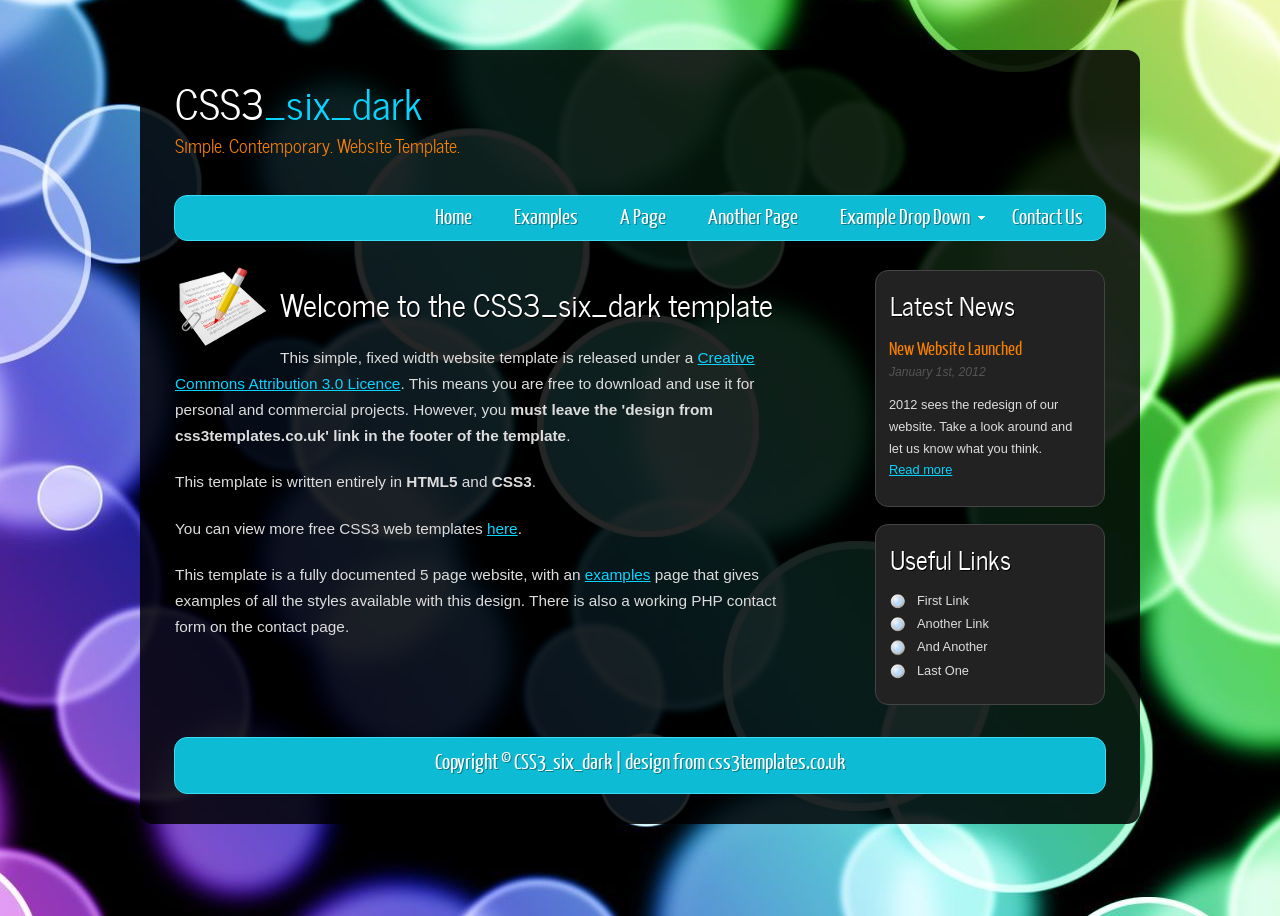
<file: website/templates/css3_six_dark/index.html>
<!DOCTYPE HTML>
<html>

<head>
  <title>CSS3_six_dark</title>
  <meta name="description" content="website description" />
  <meta name="keywords" content="website keywords, website keywords" />
  <meta http-equiv="content-type" content="text/html; charset=UTF-8" />
  <link rel="stylesheet" type="text/css" href="css/style.css" />
  <!-- modernizr enables HTML5 elements and feature detects -->
  <script type="text/javascript" src="js/modernizr-1.5.min.js"></script>
</head>

<body>
  <div id="main">
    <header>
      <div id="logo">
        <div id="logo_text">
          <!-- class="logo_colour", allows you to change the colour of the text -->
          <h1><a href="index.html">CSS3<span class="logo_colour">_six_dark</span></a></h1>
          <h2>Simple. Contemporary. Website Template.</h2>
        </div>
      </div>
      <nav>
        <div id="menu_container">
          <ul class="sf-menu" id="nav">
            <li><a href="index.html">Home</a></li>
            <li><a href="examples.html">Examples</a></li>
            <li><a href="page.html">A Page</a></li>
            <li><a href="another_page.html">Another Page</a></li>
            <li><a href="#">Example Drop Down</a>
              <ul>
                <li><a href="#">Drop Down One</a></li>
                <li><a href="#">Drop Down Two</a>
                  <ul>
                    <li><a href="#">Sub Drop Down One</a></li>
                    <li><a href="#">Sub Drop Down Two</a></li>
                    <li><a href="#">Sub Drop Down Three</a></li>
                    <li><a href="#">Sub Drop Down Four</a></li>
                    <li><a href="#">Sub Drop Down Five</a></li>
                  </ul>
                </li>
                <li><a href="#">Drop Down Three</a></li>
                <li><a href="#">Drop Down Four</a></li>
                <li><a href="#">Drop Down Five</a></li>
              </ul>
            </li>
            <li><a href="contact.php">Contact Us</a></li>
          </ul>
        </div>
      </nav>
    </header>
    <div id="site_content">
      <div id="sidebar_container">
        <div class="sidebar">
          <h3>Latest News</h3>
          <h4>New Website Launched</h4>
          <h5>January 1st, 2012</h5>
          <p>2012 sees the redesign of our website. Take a look around and let us know what you think.<br /><a href="#">Read more</a></p>
        </div>
        <div class="sidebar">
          <h3>Useful Links</h3>
          <ul>
            <li><a href="#">First Link</a></li>
            <li><a href="#">Another Link</a></li>
            <li><a href="#">And Another</a></li>
            <li><a href="#">Last One</a></li>
          </ul>
        </div>
      </div>
      <div class="content">
        <img style="float: left; vertical-align: middle; margin: 0 10px 0 0;" src="images/home.png" alt="home" /><h1 style="margin: 15px 0 0 0;">Welcome to the CSS3_six_dark template</h1>
        <p>This simple, fixed width website template is released under a <a href="http://creativecommons.org/licenses/by/3.0">Creative Commons Attribution 3.0 Licence</a>. This means you are free to download and use it for personal and commercial projects. However, you <strong>must leave the 'design from css3templates.co.uk' link in the footer of the template</strong>.</p>
        <p>This template is written entirely in <strong>HTML5</strong> and <strong>CSS3</strong>.</p>
        <p>You can view more free CSS3 web templates <a href="http://www.css3templates.co.uk">here</a>.</p>
        <p>This template is a fully documented 5 page website, with an <a href="examples.html">examples</a> page that gives examples of all the styles available with this design. There is also a working PHP contact form on the contact page.</p>
      </div>
    </div>
    <footer>
      <p>Copyright &copy; CSS3_six_dark | <a href="http://www.css3templates.co.uk">design from css3templates.co.uk</a></p>
    </footer>
  </div>
  <p>&nbsp;</p>
  <!-- javascript at the bottom for fast page loading -->
  <script type="text/javascript" src="js/jquery.js"></script>
  <script type="text/javascript" src="js/jquery.easing-sooper.js"></script>
  <script type="text/javascript" src="js/jquery.sooperfish.js"></script>
  <script type="text/javascript">
    $(document).ready(function() {
      $('ul.sf-menu').sooperfish();
    });
  </script>
</body>
</html>
</file>
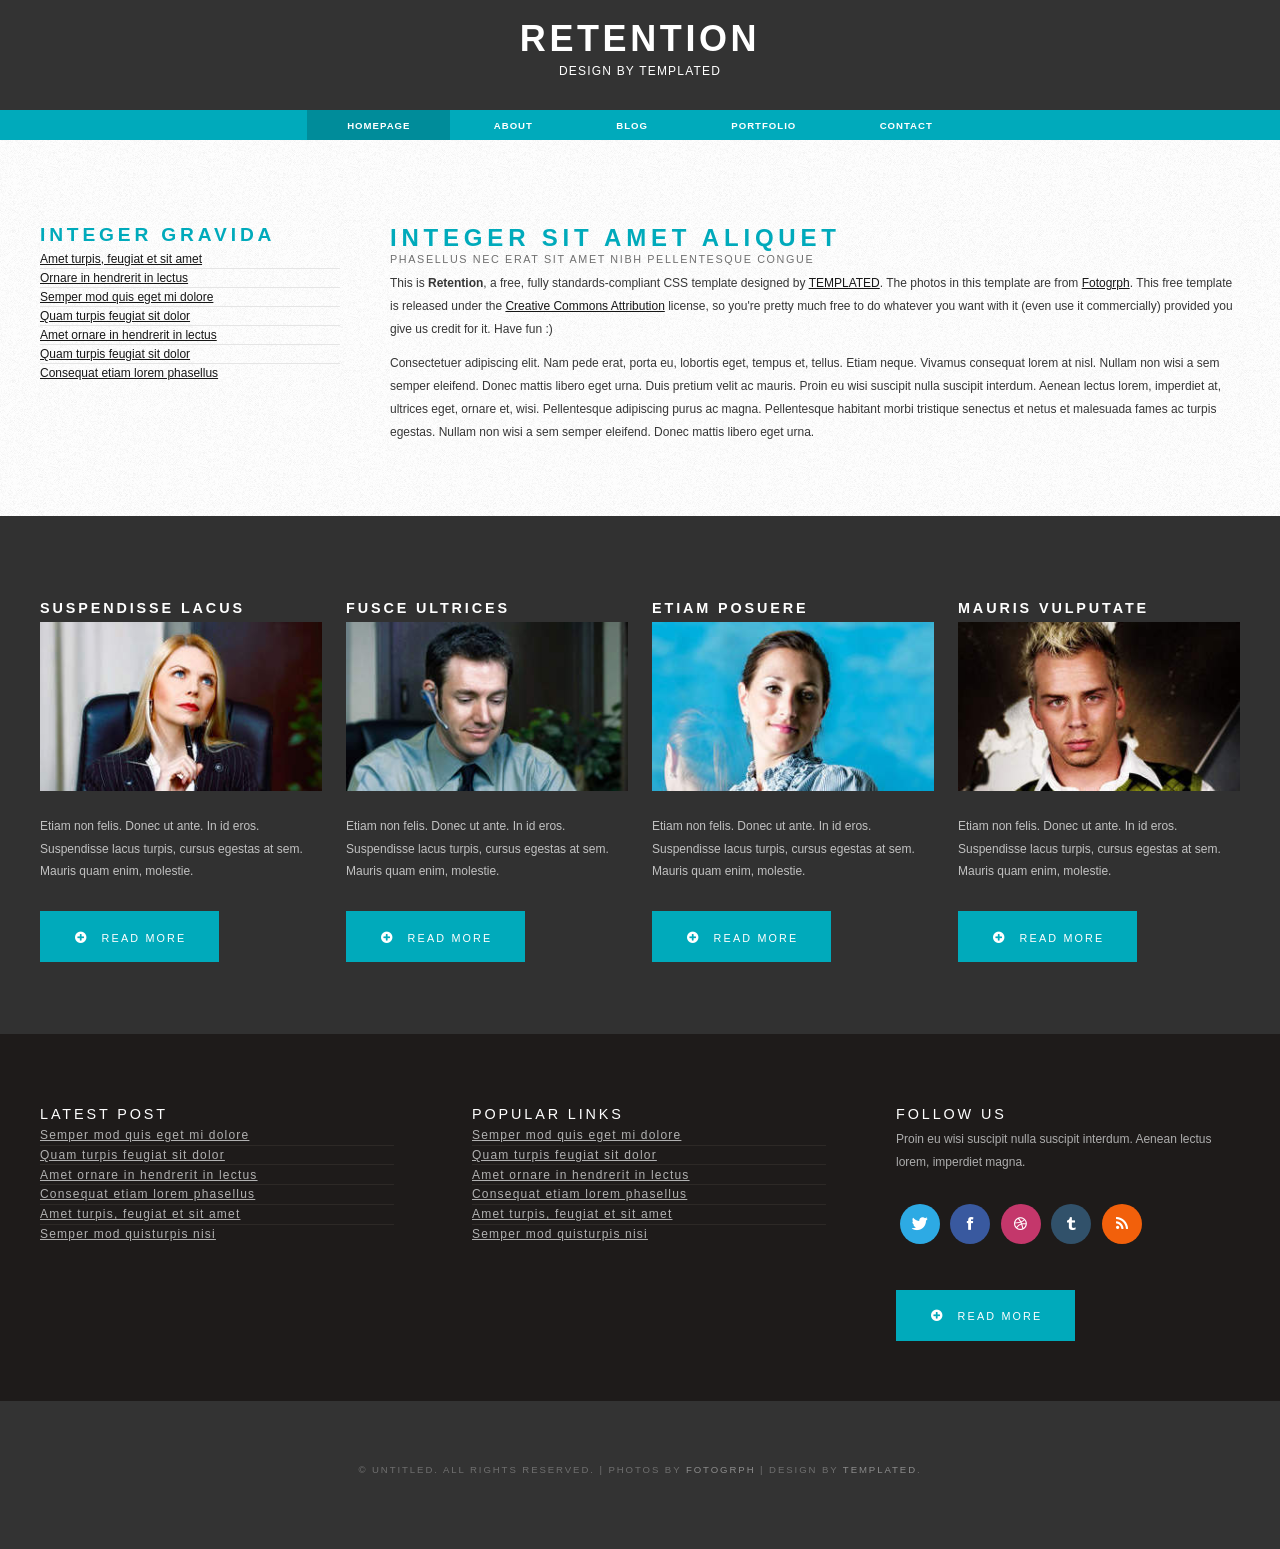
<file: website/templates/retention/index.html>
<!DOCTYPE html PUBLIC "-//W3C//DTD XHTML 1.0 Strict//EN" "http://www.w3.org/TR/xhtml1/DTD/xhtml1-strict.dtd">
<!--
Design by TEMPLATED
http://templated.co
Released for free under the Creative Commons Attribution License

Name       : Retention 
Description: A two-column, fixed-width design with dark color scheme.
Version    : 1.0
Released   : 20140221

-->
<html xmlns="http://www.w3.org/1999/xhtml">
<head>
<meta http-equiv="Content-Type" content="text/html; charset=utf-8" />
<title>Retention</title>
<meta name="keywords" content="" />
<meta name="description" content="" />
<link href="http://fonts.googleapis.com/css?family=Karla:400,700" rel="stylesheet" />
<link href="default.css" rel="stylesheet" type="text/css" media="all" />
<link href="fonts.css" rel="stylesheet" type="text/css" media="all" />
<!--[if IE 6]>
<link href="default_ie6.css" rel="stylesheet" type="text/css" />
<![endif]-->
</head>
<body>
<div id="wrapper">
	<div id="header-wrapper">
		<div id="header" class="container">
			<div id="logo">
				<h1><a href="#">Retention</a></h1>
				<p>Design by <a href="http://templated.co" rel="nofollow">TEMPLATED</a></p>
			</div>
			<div id="banner"> <a href="#" class="image"><img src="images/pic01.jpg" alt="" /></a> </div>
		</div>
	</div>
	<div id="menu-wrapper">
		<div id="menu" class="container">
			<ul>
				<li class="current_page_item"><a href="#">Homepage</a></li>
				<li><a href="#">About</a></li>
				<li><a href="#">Blog</a></li>
				<li><a href="#">Portfolio</a></li>
				<li><a href="#">Contact</a></li>
			</ul>
		</div>
		<!-- end #menu --> 
	</div>
	<div id="page" class="container">
		<div id="content">
			<div class="title">
				<h2>Integer sit amet aliquet</h2>
				<span class="byline">Phasellus nec erat sit amet nibh pellentesque congue</span> </div>
			<p>This is <strong>Retention</strong>, a free, fully standards-compliant CSS template designed by <a href="http://templated.co" rel="nofollow">TEMPLATED</a>. The photos in this template are from <a href="http://fotogrph.com/"> Fotogrph</a>. This free template is released under the <a href="http://templated.co/license">Creative Commons Attribution</a> license, so you're pretty much free to do whatever you want with it (even use it commercially) provided you give us credit for it. Have fun :) </p>
			<p>Consectetuer adipiscing elit. Nam pede erat, porta eu, lobortis eget, tempus et, tellus. Etiam neque. Vivamus consequat lorem at nisl. Nullam non wisi a sem semper eleifend. Donec mattis libero eget urna. Duis pretium velit ac mauris. Proin eu wisi suscipit nulla suscipit interdum. Aenean lectus lorem, imperdiet at, ultrices eget, ornare et, wisi. Pellentesque adipiscing purus ac magna. Pellentesque habitant morbi tristique senectus et netus et malesuada fames ac turpis egestas.  Nullam non wisi a sem semper eleifend. Donec mattis libero eget urna. </p>
		</div>
		<div id="sidebar">
			<div class="box2">
				<div class="title">
					<h2>Integer gravida</h2>
				</div>
				<ul class="style2">
					<li><a href="#">Amet turpis, feugiat et sit amet</a></li>
					<li><a href="#">Ornare in hendrerit in lectus</a></li>
					<li><a href="#">Semper mod quis eget mi dolore</a></li>
					<li><a href="#">Quam turpis feugiat sit dolor</a></li>
					<li><a href="#">Amet ornare in hendrerit in lectus</a></li>
					<li><a href="#">Quam turpis feugiat sit dolor</a></li>
					<li><a href="#">Consequat etiam lorem phasellus</a></li>
				</ul>
			</div>
		</div>
	</div>
</div>
	<div id="portfolio-wrapper">
		<div id="portfolio" class="container">
			<div id="column1">
				<div class="title">
					<h2>Suspendisse lacus</h2>
				</div>
				<a href="#" class="image image-full"><img src="images/pic02.jpg" alt="" /></a>
				<p>Etiam non felis. Donec ut ante. In id eros. Suspendisse lacus turpis, cursus egestas at sem. Mauris quam enim, molestie.</p>
				<a href="#" class="icon icon-plus-sign button">Read More</a> </div>
			<div id="column2">
				<div class="title">
					<h2>Fusce ultrices</h2>
				</div>
				<a href="#" class="image image-full"><img src="images/pic03.jpg" alt="" /></a>
				<p>Etiam non felis. Donec ut ante. In id eros. Suspendisse lacus turpis, cursus egestas at sem. Mauris quam enim, molestie.</p>
				<a href="#" class="icon icon-plus-sign button">Read More</a> </div>
			<div id="column3">
				<div class="title">
					<h2>Etiam posuere</h2>
				</div>
				<a href="#" class="image image-full"><img src="images/pic04.jpg" alt="" /></a>
				<p>Etiam non felis. Donec ut ante. In id eros. Suspendisse lacus turpis, cursus egestas at sem. Mauris quam enim, molestie.</p>
				<a href="#" class="icon icon-plus-sign button">Read More</a> </div>
			<div id="column4">
				<div class="title">
					<h2>Mauris vulputate</h2>
				</div>
				<a href="#" class="image image-full"><img src="images/pic05.jpg" alt="" /></a>
				<p>Etiam non felis. Donec ut ante. In id eros. Suspendisse lacus turpis, cursus egestas at sem. Mauris quam enim, molestie.</p>
				<a href="#" class="icon icon-plus-sign button">Read More</a> </div>
		</div>
	</div>

<div id="footer-wrapper">
	<div id="footer" class="container">
		<div id="box1">
			<div class="title">
				<h2>Latest Post</h2>
			</div>
			<ul class="style1">
				<li><a href="#">Semper mod quis eget mi dolore</a></li>
				<li><a href="#">Quam turpis feugiat sit dolor</a></li>
				<li><a href="#">Amet ornare in hendrerit in lectus</a></li>
				<li><a href="#">Consequat etiam lorem phasellus</a></li>
				<li><a href="#">Amet turpis, feugiat et sit amet</a></li>
				<li><a href="#">Semper mod quisturpis nisi</a></li>
			</ul>
		</div>
		<div id="box2">
			<div class="title">
				<h2>Popular Links</h2>
			</div>
			<ul class="style1">
				<li><a href="#">Semper mod quis eget mi dolore</a></li>
				<li><a href="#">Quam turpis feugiat sit dolor</a></li>
				<li><a href="#">Amet ornare in hendrerit in lectus</a></li>
				<li><a href="#">Consequat etiam lorem phasellus</a></li>
				<li><a href="#">Amet turpis, feugiat et sit amet</a></li>
				<li><a href="#">Semper mod quisturpis nisi</a></li>
			</ul>
		</div>
		<div id="box3">
			<div class="title">
				<h2>Follow Us</h2>
			</div>
			<p>Proin eu wisi suscipit nulla suscipit interdum. Aenean lectus lorem, imperdiet magna.</p>
			<ul class="contact">
				<li><a href="#" class="icon icon-twitter"><span>Twitter</span></a></li>
				<li><a href="#" class="icon icon-facebook"><span>Facebook</span></a></li>
				<li><a href="#" class="icon icon-dribbble"><span>Dribbble</span></a></li>
				<li><a href="#" class="icon icon-tumblr"><span>Tumblr</span></a></li>
				<li><a href="#" class="icon icon-rss"><span>Pinterest</span></a></li>
			</ul>
				<a href="#" class="icon icon-plus-sign button">Read More</a> </div>
		</div>
	</div>
</div>
<div id="copyright" class="container">
	<p>&copy; Untitled. All rights reserved. | Photos by <a href="http://fotogrph.com/">Fotogrph</a> | Design by <a href="http://templated.co" rel="nofollow">TEMPLATED</a>.</p>
</div>
</body>
</html>
</file>
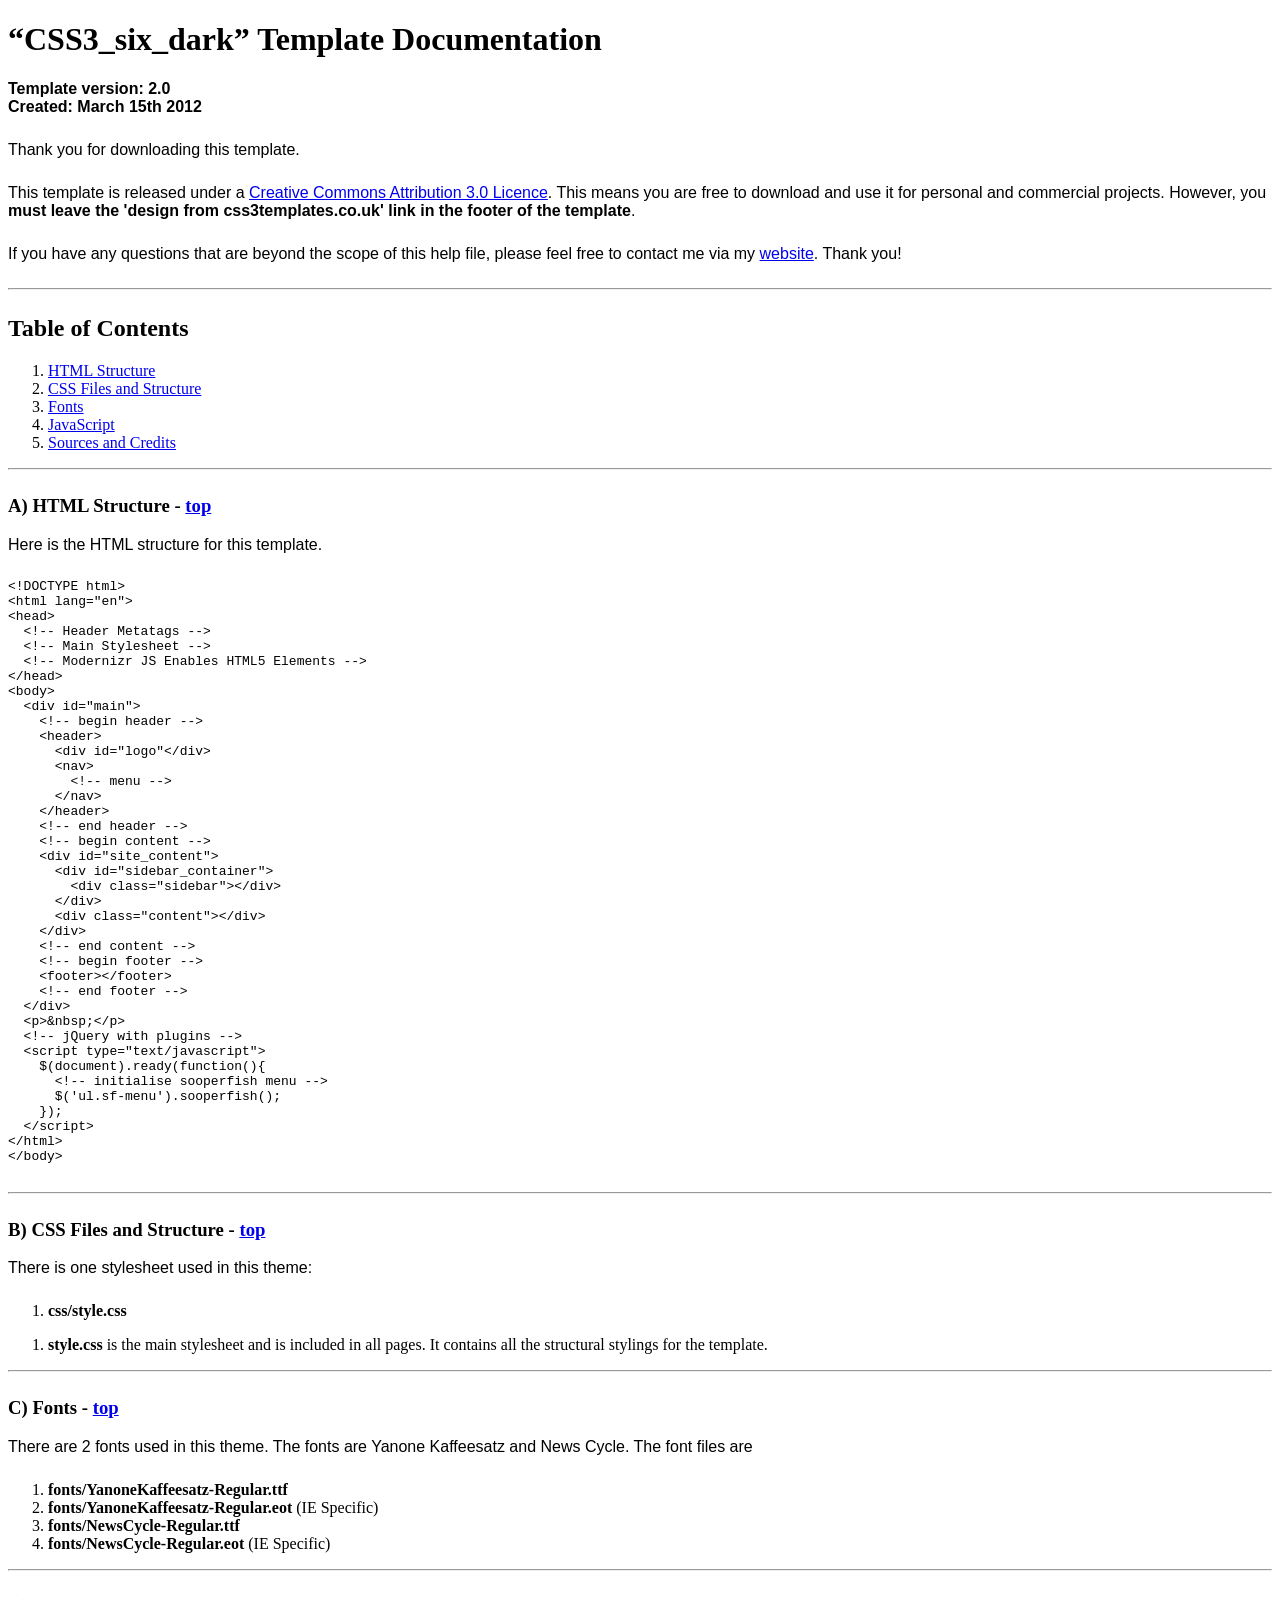
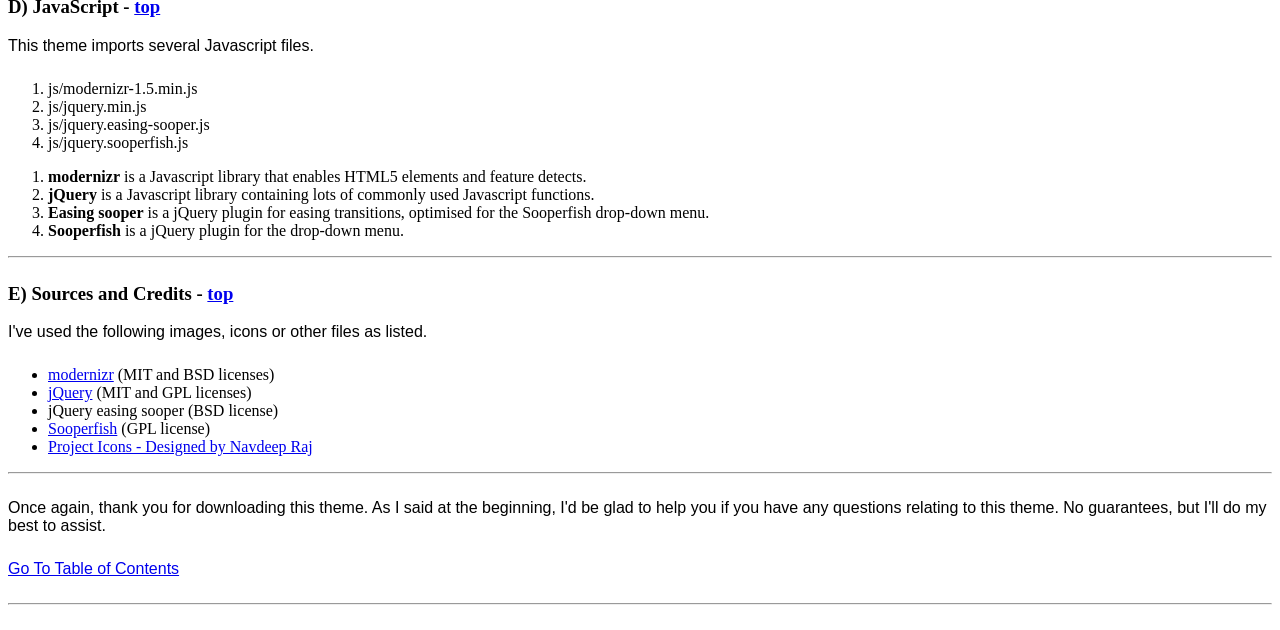
<file: website/templates/css3_six_dark/documentation/index.html>
<!DOCTYPE HTML>
<html>
  <meta http-equiv="content-type" content="text/html;charset=utf-8">
  <title>CSS3_six_dark Template</title>
  <style type="text/css" media="screen">
    p, table, hr, .box { font-family: arial; margin-bottom:25px; }
    .box p { margin-bottom:10px; }
  </style>
</head>


<body>
  <div>

    <h1>&ldquo;CSS3_six_dark&rdquo; Template Documentation</h1>

    <p><strong>Template version: 2.0<br />Created: March 15th 2012</strong></p>

    <div>
      <p>Thank you for downloading this template.</p>
      <p>This template is released under a <a href="http://creativecommons.org/licenses/by/3.0">Creative Commons Attribution 3.0 Licence</a>. This means you are free to download and use it for personal and commercial projects. However, you <strong>must leave the 'design from css3templates.co.uk' link in the footer of the template</strong>.</p>
      <p>If you have any questions that are beyond the scope of this help file, please feel free to contact me via my <a href="http://www.css3templates.co.uk">website</a>. Thank you!</p>
    </div>

    <hr>

    <h2 id="toc">Table of Contents</h2>
    <ol>
      <li><a href="#htmlStructure">HTML Structure</a></li>
      <li><a href="#cssFiles">CSS Files and Structure</a></li>
      <li><a href="#fontFiles">Fonts</a></li>
      <li><a href="#javascript">JavaScript</a></li>
      <li><a href="#credits">Sources and Credits</a></li>
    </ol>

    <hr>

    <h3 id="htmlStructure"><strong>A) HTML Structure</strong> - <a href="#toc">top</a></h3>
    <p>Here is the HTML structure for this template.</p>

    <pre>
&lt;!DOCTYPE html&gt;
&lt;html lang=&quot;en&quot;&gt;
&lt;head&gt;
  &lt;!-- Header Metatags --&gt;
  &lt;!-- Main Stylesheet --&gt;
  &lt;!-- Modernizr JS Enables HTML5 Elements --&gt;
&lt;/head&gt;
&lt;body&gt;
  &lt;div id=&quot;main&quot;&gt;
    &lt;!-- begin header --&gt;
    &lt;header&gt;
      &lt;div id=&quot;logo&quot;&lt;/div&gt;
      &lt;nav&gt;
        &lt;!-- menu --&gt;
      &lt;/nav&gt;
    &lt;/header&gt;
    &lt;!-- end header --&gt;
    &lt;!-- begin content --&gt;
    &lt;div id=&quot;site_content&quot;&gt;
      &lt;div id=&quot;sidebar_container&quot;&gt;
        &lt;div class=&quot;sidebar&quot;&gt;&lt;/div&gt;
      &lt;/div&gt;
      &lt;div class=&quot;content&quot;&gt;&lt;/div&gt;
    &lt;/div&gt;
    &lt;!-- end content --&gt;
    &lt;!-- begin footer --&gt;
    &lt;footer&gt;&lt;/footer&gt;
    &lt;!-- end footer --&gt;
  &lt;/div&gt;
  &lt;p&gt;&amp;nbsp;&lt;/p&gt;
  &lt;!-- jQuery with plugins --&gt;
  &lt;script type=&quot;text/javascript&quot;&gt;
    $(document).ready(function(){
      &lt;!-- initialise sooperfish menu --&gt;
      $('ul.sf-menu').sooperfish();
    });
  &lt;/script&gt;
&lt;/html&gt;
&lt;/body&gt;
    </pre>

    <hr>

    <h3 id="cssFiles"><strong>B) CSS Files and Structure</strong> - <a href="#toc">top</a></h3>

    <p>There is one stylesheet used in this theme:</p>
    <ol>
      <li><b>css/style.css</b></li>
    </ol>

    <ol>
      <li><b>style.css</b> is the main stylesheet and is included in all pages. It contains all the structural stylings for the template.</li>
    </ol>

    <hr>

    <h3 id="fontFiles"><strong>C) Fonts</strong> - <a href="#toc">top</a></h3>

    <p>There are 2 fonts used in this theme. The fonts are Yanone Kaffeesatz and News Cycle. The font files are</p>
    <ol>
      <li><b>fonts/YanoneKaffeesatz-Regular.ttf</b></li>
      <li><b>fonts/YanoneKaffeesatz-Regular.eot</b> (IE Specific)</li>
      <li><b>fonts/NewsCycle-Regular.ttf</b></li>
      <li><b>fonts/NewsCycle-Regular.eot</b> (IE Specific)</li>
    </ol>

    <hr>

    <h3 id="javascript"><strong>D) JavaScript</strong> - <a href="#toc">top</a></h3>

    <p>This theme imports several Javascript files.</p>

    <ol>
      <li>js/modernizr-1.5.min.js</li>
      <li>js/jquery.min.js</li>
      <li>js/jquery.easing-sooper.js</li>
      <li>js/jquery.sooperfish.js</li>
    </ol>

    <ol>
      <li><b>modernizr</b> is a Javascript library that enables HTML5 elements and feature detects.</li>
      <li><b>jQuery</b> is a Javascript library containing lots of commonly used Javascript functions.</li>
      <li><b>Easing sooper</b> is a jQuery plugin for easing transitions, optimised for the Sooperfish drop-down menu.</li>
      <li><b>Sooperfish</b> is a jQuery plugin for the drop-down menu.</li>
    </ol>

    <hr>

    <h3 id="credits"><strong>E) Sources and Credits</strong> - <a href="#toc">top</a></h3>

    <p>I've used the following images, icons or other files as listed.

    <ul>
      <li><a href="http://www.modernizr.com">modernizr</a> (MIT and BSD licenses)</li>
      <li><a href="http://www.jquery.com">jQuery</a> (MIT and GPL licenses)</li>
      <li>jQuery easing sooper (BSD license)</li>
      <li><a href="http://archive.plugins.jquery.com/project/SooperFish">Sooperfish</a> (GPL license)</li>
      <li><a href="http://www.dezinerfolio.com/freebie/project-icon-set">Project Icons - Designed by Navdeep Raj</a>
    </ul>

    <hr>

    <p>Once again, thank you for downloading this theme. As I said at the beginning, I'd be glad to help you if you have any questions relating to this theme. No guarantees, but I'll do my best to assist.</p>

    <p><a href="#toc">Go To Table of Contents</a></p>

    <hr>
  </div>
</body>
</html>
</file>
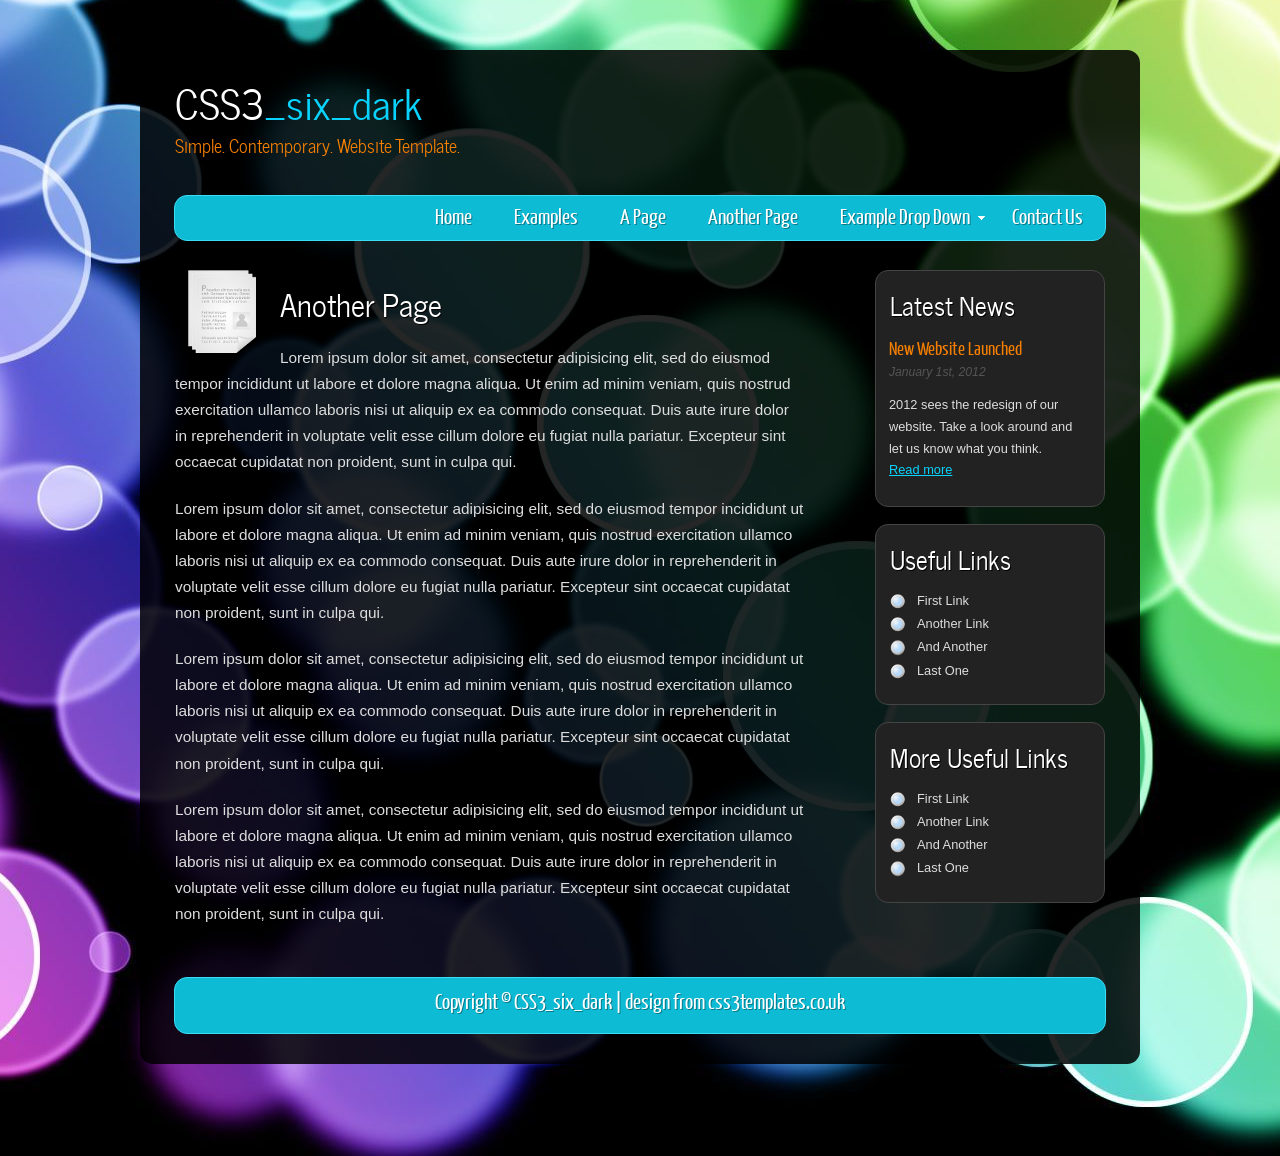
<file: website/templates/css3_six_dark/another_page.html>
<!DOCTYPE HTML>
<html>

<head>
  <title>CSS3_six_dark</title>
  <meta name="description" content="website description" />
  <meta name="keywords" content="website keywords, website keywords" />
  <meta http-equiv="content-type" content="text/html; charset=UTF-8" />
  <link rel="stylesheet" type="text/css" href="css/style.css" />
  <!-- modernizr enables HTML5 elements and feature detects -->
  <script type="text/javascript" src="js/modernizr-1.5.min.js"></script>
</head>

<body>
  <div id="main">
    <header>
      <div id="logo">
        <div id="logo_text">
          <!-- class="logo_colour", allows you to change the colour of the text -->
          <h1><a href="index.html">CSS3<span class="logo_colour">_six_dark</span></a></h1>
          <h2>Simple. Contemporary. Website Template.</h2>
        </div>
      </div>
      <nav>
        <div id="menu_container">
          <ul class="sf-menu" id="nav">
            <li><a href="index.html">Home</a></li>
            <li><a href="examples.html">Examples</a></li>
            <li><a href="page.html">A Page</a></li>
            <li><a href="another_page.html">Another Page</a></li>
            <li><a href="#">Example Drop Down</a>
              <ul>
                <li><a href="#">Drop Down One</a></li>
                <li><a href="#">Drop Down Two</a>
                  <ul>
                    <li><a href="#">Sub Drop Down One</a></li>
                    <li><a href="#">Sub Drop Down Two</a></li>
                    <li><a href="#">Sub Drop Down Three</a></li>
                    <li><a href="#">Sub Drop Down Four</a></li>
                    <li><a href="#">Sub Drop Down Five</a></li>
                  </ul>
                </li>
                <li><a href="#">Drop Down Three</a></li>
                <li><a href="#">Drop Down Four</a></li>
                <li><a href="#">Drop Down Five</a></li>
              </ul>
            </li>
            <li><a href="contact.php">Contact Us</a></li>
          </ul>
        </div>
      </nav>
    </header>
    <div id="site_content">
      <div id="sidebar_container">
        <div class="sidebar">
          <h3>Latest News</h3>
          <h4>New Website Launched</h4>
          <h5>January 1st, 2012</h5>
          <p>2012 sees the redesign of our website. Take a look around and let us know what you think.<br /><a href="#">Read more</a></p>
        </div>
        <div class="sidebar">
          <h3>Useful Links</h3>
          <ul>
            <li><a href="#">First Link</a></li>
            <li><a href="#">Another Link</a></li>
            <li><a href="#">And Another</a></li>
            <li><a href="#">Last One</a></li>
          </ul>
        </div>
        <div class="sidebar">
          <h3>More Useful Links</h3>
          <ul>
            <li><a href="#">First Link</a></li>
            <li><a href="#">Another Link</a></li>
            <li><a href="#">And Another</a></li>
            <li><a href="#">Last One</a></li>
          </ul>
        </div>
      </div>
      <div class="content">
        <img style="float: left; vertical-align: middle; margin: 0 10px 0 0;" src="images/another_page.png" alt="another page" /><h1 style="margin: 15px 0 0 0;">Another Page</h1>
        <p>Lorem ipsum dolor sit amet, consectetur adipisicing elit, sed do eiusmod tempor incididunt ut labore et dolore magna aliqua. Ut enim ad minim veniam, quis nostrud exercitation ullamco laboris nisi ut aliquip ex ea commodo consequat. Duis aute irure dolor in reprehenderit in voluptate velit esse cillum dolore eu fugiat nulla pariatur. Excepteur sint occaecat cupidatat non proident, sunt in culpa qui.</p>
        <p>Lorem ipsum dolor sit amet, consectetur adipisicing elit, sed do eiusmod tempor incididunt ut labore et dolore magna aliqua. Ut enim ad minim veniam, quis nostrud exercitation ullamco laboris nisi ut aliquip ex ea commodo consequat. Duis aute irure dolor in reprehenderit in voluptate velit esse cillum dolore eu fugiat nulla pariatur. Excepteur sint occaecat cupidatat non proident, sunt in culpa qui.</p>
        <p>Lorem ipsum dolor sit amet, consectetur adipisicing elit, sed do eiusmod tempor incididunt ut labore et dolore magna aliqua. Ut enim ad minim veniam, quis nostrud exercitation ullamco laboris nisi ut aliquip ex ea commodo consequat. Duis aute irure dolor in reprehenderit in voluptate velit esse cillum dolore eu fugiat nulla pariatur. Excepteur sint occaecat cupidatat non proident, sunt in culpa qui.</p>
        <p>Lorem ipsum dolor sit amet, consectetur adipisicing elit, sed do eiusmod tempor incididunt ut labore et dolore magna aliqua. Ut enim ad minim veniam, quis nostrud exercitation ullamco laboris nisi ut aliquip ex ea commodo consequat. Duis aute irure dolor in reprehenderit in voluptate velit esse cillum dolore eu fugiat nulla pariatur. Excepteur sint occaecat cupidatat non proident, sunt in culpa qui.</p>
      </div>
    </div>
    <footer>
      <p>Copyright &copy; CSS3_six_dark | <a href="http://www.css3templates.co.uk">design from css3templates.co.uk</a></p>
    </footer>
  </div>
  <p>&nbsp;</p>
  <!-- javascript at the bottom for fast page loading -->
  <script type="text/javascript" src="js/jquery.js"></script>
  <script type="text/javascript" src="js/jquery.easing-sooper.js"></script>
  <script type="text/javascript" src="js/jquery.sooperfish.js"></script>
  <script type="text/javascript">
    $(document).ready(function() {
      $('ul.sf-menu').sooperfish();
    });
  </script>
</body>
</html>
</file>
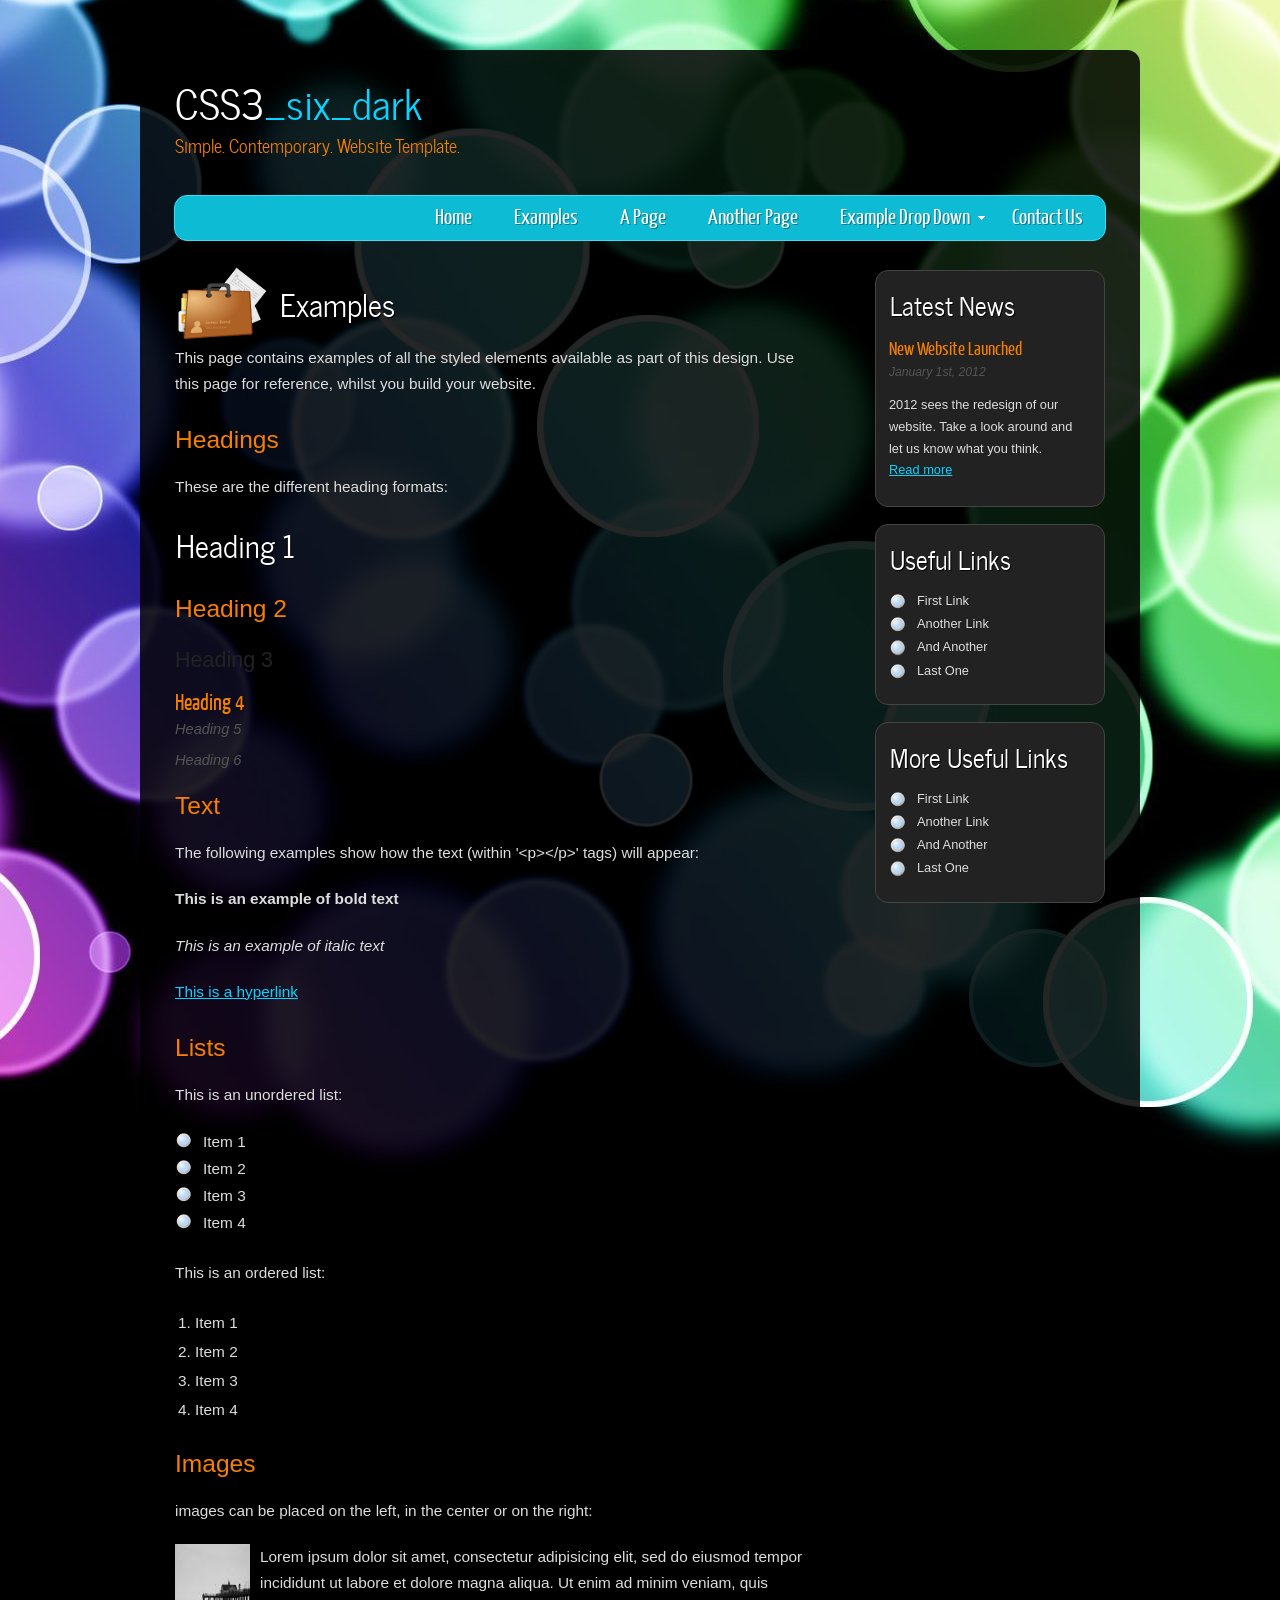
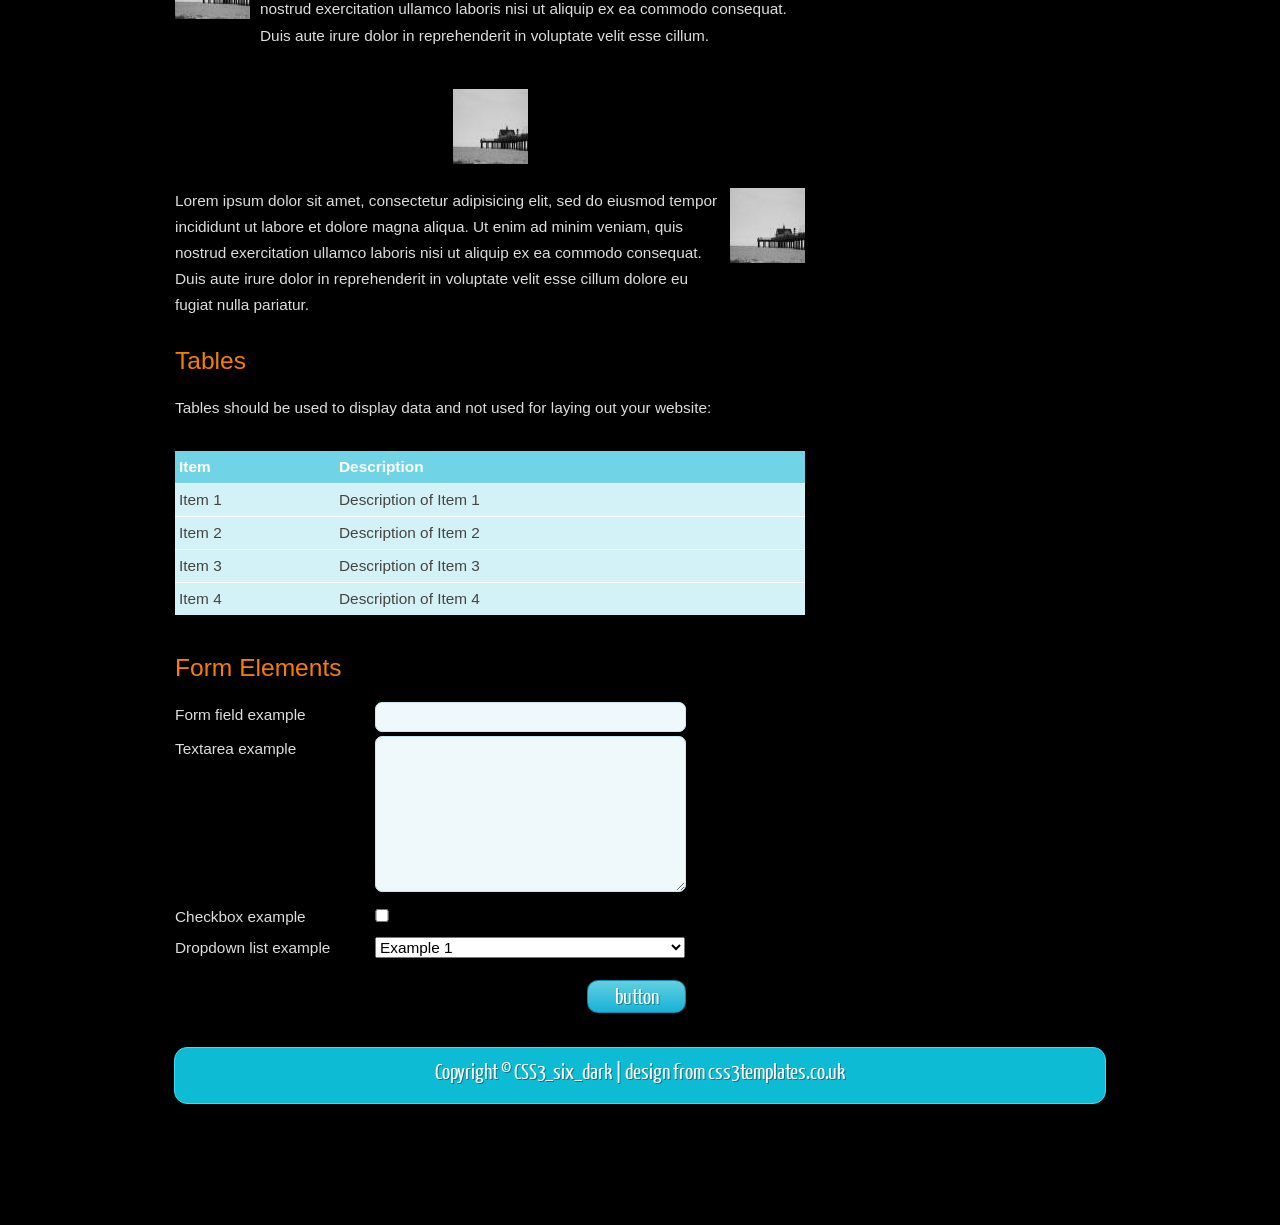
<file: website/templates/css3_six_dark/examples.html>
<!DOCTYPE HTML>
<html>

<head>
  <title>CSS3_six_dark</title>
  <meta name="description" content="website description" />
  <meta name="keywords" content="website keywords, website keywords" />
  <meta http-equiv="content-type" content="text/html; charset=UTF-8" />
  <link rel="stylesheet" type="text/css" href="css/style.css" />
  <!-- modernizr enables HTML5 elements and feature detects -->
  <script type="text/javascript" src="js/modernizr-1.5.min.js"></script>
</head>

<body>
  <div id="main">
    <header>
      <div id="logo">
        <div id="logo_text">
          <!-- class="logo_colour", allows you to change the colour of the text -->
          <h1><a href="index.html">CSS3<span class="logo_colour">_six_dark</span></a></h1>
          <h2>Simple. Contemporary. Website Template.</h2>
        </div>
      </div>
      <nav>
        <div id="menu_container">
          <ul class="sf-menu" id="nav">
            <li><a href="index.html">Home</a></li>
            <li><a href="examples.html">Examples</a></li>
            <li><a href="page.html">A Page</a></li>
            <li><a href="another_page.html">Another Page</a></li>
            <li><a href="#">Example Drop Down</a>
              <ul>
                <li><a href="#">Drop Down One</a></li>
                <li><a href="#">Drop Down Two</a>
                  <ul>
                    <li><a href="#">Sub Drop Down One</a></li>
                    <li><a href="#">Sub Drop Down Two</a></li>
                    <li><a href="#">Sub Drop Down Three</a></li>
                    <li><a href="#">Sub Drop Down Four</a></li>
                    <li><a href="#">Sub Drop Down Five</a></li>
                  </ul>
                </li>
                <li><a href="#">Drop Down Three</a></li>
                <li><a href="#">Drop Down Four</a></li>
                <li><a href="#">Drop Down Five</a></li>
              </ul>
            </li>
            <li><a href="contact.php">Contact Us</a></li>
          </ul>
        </div>
      </nav>
    </header>
    <div id="site_content">
      <div id="sidebar_container">
        <div class="sidebar">
          <h3>Latest News</h3>
          <h4>New Website Launched</h4>
          <h5>January 1st, 2012</h5>
          <p>2012 sees the redesign of our website. Take a look around and let us know what you think.<br /><a href="#">Read more</a></p>
        </div>
        <div class="sidebar">
          <h3>Useful Links</h3>
          <ul>
            <li><a href="#">First Link</a></li>
            <li><a href="#">Another Link</a></li>
            <li><a href="#">And Another</a></li>
            <li><a href="#">Last One</a></li>
          </ul>
        </div>
        <div class="sidebar">
          <h3>More Useful Links</h3>
          <ul>
            <li><a href="#">First Link</a></li>
            <li><a href="#">Another Link</a></li>
            <li><a href="#">And Another</a></li>
            <li><a href="#">Last One</a></li>
          </ul>
        </div>
      </div>
      <div class="content">
        <img style="float: left; vertical-align: middle; margin: 0 10px 0 0;" src="images/examples.png" alt="examples" /><h1 style="margin: 15px 0 0 0;">Examples</h1>
        <p>This page contains examples of all the styled elements available as part of this design. Use this page for reference, whilst you build your website.</p>
        <h2>Headings</h2>
        <p>These are the different heading formats:</p>
        <h1>Heading 1</h1>
        <h2>Heading 2</h2>
        <h3>Heading 3</h3>
        <h4>Heading 4</h4>
        <h5>Heading 5</h5>
        <h6>Heading 6</h6>
        <h2>Text</h2>
        <p>The following examples show how the text (within '&lt;p&gt;&lt;/p&gt;' tags) will appear:</p>
        <p><strong>This is an example of bold text</strong></p>
        <p><i>This is an example of italic text</i></p>
        <p><a href="#">This is a hyperlink</a></p>
        <h2>Lists</h2>
        <p>This is an unordered list:</p>
        <ul>
          <li>Item 1</li>
          <li>Item 2</li>
          <li>Item 3</li>
          <li>Item 4</li>
        </ul>
        <p>This is an ordered list:</p>
        <ol>
          <li>Item 1</li>
          <li>Item 2</li>
          <li>Item 3</li>
          <li>Item 4</li>
        </ol>
        <h2>Images</h2>
        <p>images can be placed on the left, in the center or on the right:</p>
        <span class="left"><img src="images/graphic.jpg" alt="example graphic" /></span>
        <p>
          Lorem ipsum dolor sit amet, consectetur adipisicing elit, sed do eiusmod tempor
          incididunt ut labore et dolore magna aliqua. Ut enim ad minim veniam, quis nostrud
          exercitation ullamco laboris nisi ut aliquip ex ea commodo consequat. Duis aute
          irure dolor in reprehenderit in voluptate velit esse cillum.
        </p>
        <span class="center"><img src="images/graphic.jpg" alt="example graphic" /></span>
        <span class="right"><img src="images/graphic.jpg" alt="example graphic" /></span>
        <p>
          Lorem ipsum dolor sit amet, consectetur adipisicing elit, sed do eiusmod tempor
          incididunt ut labore et dolore magna aliqua. Ut enim ad minim veniam, quis nostrud
          exercitation ullamco laboris nisi ut aliquip ex ea commodo consequat. Duis aute
          irure dolor in reprehenderit in voluptate velit esse cillum dolore eu fugiat nulla
          pariatur.
        </p>
        <h2>Tables</h2>
        <p>Tables should be used to display data and not used for laying out your website:</p>
        <table style="width:100%; border-spacing:0;">
          <tr><th>Item</th><th>Description</th></tr>
          <tr><td>Item 1</td><td>Description of Item 1</td></tr>
          <tr><td>Item 2</td><td>Description of Item 2</td></tr>
          <tr><td>Item 3</td><td>Description of Item 3</td></tr>
          <tr><td>Item 4</td><td>Description of Item 4</td></tr>
        </table>
        <h2>Form Elements</h2>
        <form action="#" method="post">
          <div class="form_settings">
            <p><span>Form field example</span><input type="text" name="name" value="" /></p>
            <p><span>Textarea example</span><textarea rows="8" cols="50" name="name"></textarea></p>
            <p><span>Checkbox example</span><input class="checkbox" type="checkbox" name="name" value="" /></p>
            <p><span>Dropdown list example</span><select id="id" name="name"><option value="1">Example 1</option><option value="2">Example 2</option></select></p>
            <p style="padding-top: 15px"><span>&nbsp;</span><input class="submit" type="submit" name="name" value="button" /></p>
          </div>
        </form>
      </div>
    </div>
    <footer>
      <p>Copyright &copy; CSS3_six_dark | <a href="http://www.css3templates.co.uk">design from css3templates.co.uk</a></p>
    </footer>
  </div>
  <p>&nbsp;</p>
  <!-- javascript at the bottom for fast page loading -->
  <script type="text/javascript" src="js/jquery.js"></script>
  <script type="text/javascript" src="js/jquery.easing-sooper.js"></script>
  <script type="text/javascript" src="js/jquery.sooperfish.js"></script>
  <script type="text/javascript">
    $(document).ready(function() {
      $('ul.sf-menu').sooperfish();
    });
  </script>
</body>
</html>
</file>
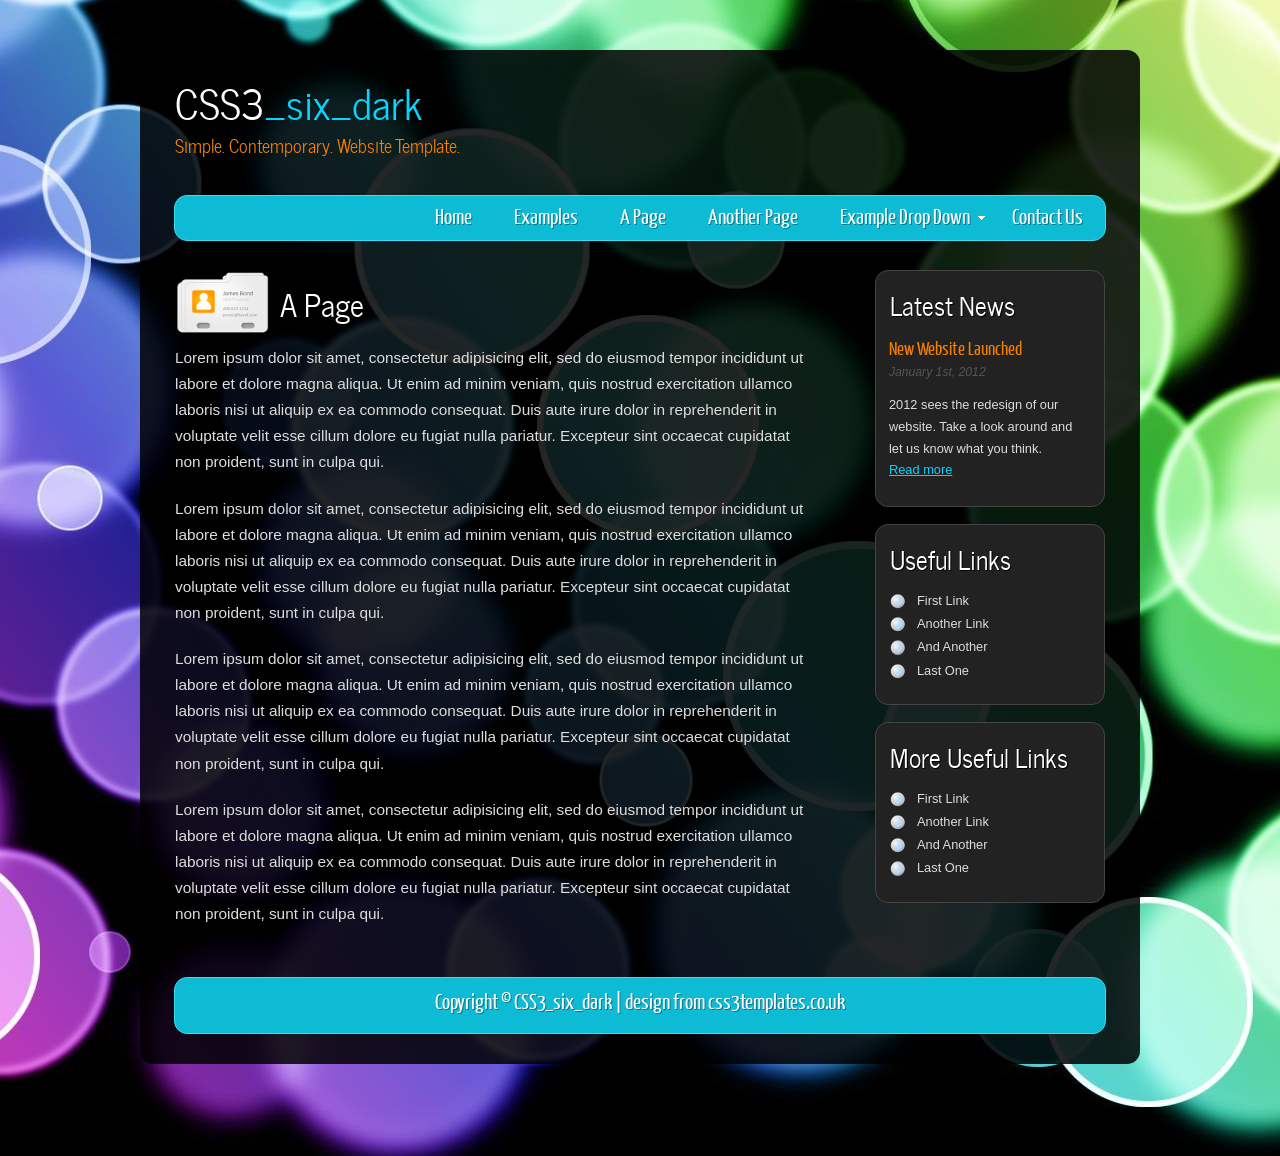
<file: website/templates/css3_six_dark/page.html>
<!DOCTYPE HTML>
<html>

<head>
  <title>CSS3_six_dark</title>
  <meta name="description" content="website description" />
  <meta name="keywords" content="website keywords, website keywords" />
  <meta http-equiv="content-type" content="text/html; charset=UTF-8" />
  <link rel="stylesheet" type="text/css" href="css/style.css" />
  <!-- modernizr enables HTML5 elements and feature detects -->
  <script type="text/javascript" src="js/modernizr-1.5.min.js"></script>
</head>

<body>
  <div id="main">
    <header>
      <div id="logo">
        <div id="logo_text">
          <!-- class="logo_colour", allows you to change the colour of the text -->
          <h1><a href="index.html">CSS3<span class="logo_colour">_six_dark</span></a></h1>
          <h2>Simple. Contemporary. Website Template.</h2>
        </div>
      </div>
      <nav>
        <div id="menu_container">
          <ul class="sf-menu" id="nav">
            <li><a href="index.html">Home</a></li>
            <li><a href="examples.html">Examples</a></li>
            <li><a href="page.html">A Page</a></li>
            <li><a href="another_page.html">Another Page</a></li>
            <li><a href="#">Example Drop Down</a>
              <ul>
                <li><a href="#">Drop Down One</a></li>
                <li><a href="#">Drop Down Two</a>
                  <ul>
                    <li><a href="#">Sub Drop Down One</a></li>
                    <li><a href="#">Sub Drop Down Two</a></li>
                    <li><a href="#">Sub Drop Down Three</a></li>
                    <li><a href="#">Sub Drop Down Four</a></li>
                    <li><a href="#">Sub Drop Down Five</a></li>
                  </ul>
                </li>
                <li><a href="#">Drop Down Three</a></li>
                <li><a href="#">Drop Down Four</a></li>
                <li><a href="#">Drop Down Five</a></li>
              </ul>
            </li>
            <li><a href="contact.php">Contact Us</a></li>
          </ul>
        </div>
      </nav>
    </header>
    <div id="site_content">
      <div id="sidebar_container">
        <div class="sidebar">
          <h3>Latest News</h3>
          <h4>New Website Launched</h4>
          <h5>January 1st, 2012</h5>
          <p>2012 sees the redesign of our website. Take a look around and let us know what you think.<br /><a href="#">Read more</a></p>
        </div>
        <div class="sidebar">
          <h3>Useful Links</h3>
          <ul>
            <li><a href="#">First Link</a></li>
            <li><a href="#">Another Link</a></li>
            <li><a href="#">And Another</a></li>
            <li><a href="#">Last One</a></li>
          </ul>
        </div>
        <div class="sidebar">
          <h3>More Useful Links</h3>
          <ul>
            <li><a href="#">First Link</a></li>
            <li><a href="#">Another Link</a></li>
            <li><a href="#">And Another</a></li>
            <li><a href="#">Last One</a></li>
          </ul>
        </div>
      </div>
      <div class="content">
        <img style="float: left; vertical-align: middle; margin: 0 10px 0 0;" src="images/page.png" alt="page" /><h1 style="margin: 15px 0 0 0;">A Page</h1>
        <p>Lorem ipsum dolor sit amet, consectetur adipisicing elit, sed do eiusmod tempor incididunt ut labore et dolore magna aliqua. Ut enim ad minim veniam, quis nostrud exercitation ullamco laboris nisi ut aliquip ex ea commodo consequat. Duis aute irure dolor in reprehenderit in voluptate velit esse cillum dolore eu fugiat nulla pariatur. Excepteur sint occaecat cupidatat non proident, sunt in culpa qui.</p>
        <p>Lorem ipsum dolor sit amet, consectetur adipisicing elit, sed do eiusmod tempor incididunt ut labore et dolore magna aliqua. Ut enim ad minim veniam, quis nostrud exercitation ullamco laboris nisi ut aliquip ex ea commodo consequat. Duis aute irure dolor in reprehenderit in voluptate velit esse cillum dolore eu fugiat nulla pariatur. Excepteur sint occaecat cupidatat non proident, sunt in culpa qui.</p>
        <p>Lorem ipsum dolor sit amet, consectetur adipisicing elit, sed do eiusmod tempor incididunt ut labore et dolore magna aliqua. Ut enim ad minim veniam, quis nostrud exercitation ullamco laboris nisi ut aliquip ex ea commodo consequat. Duis aute irure dolor in reprehenderit in voluptate velit esse cillum dolore eu fugiat nulla pariatur. Excepteur sint occaecat cupidatat non proident, sunt in culpa qui.</p>
        <p>Lorem ipsum dolor sit amet, consectetur adipisicing elit, sed do eiusmod tempor incididunt ut labore et dolore magna aliqua. Ut enim ad minim veniam, quis nostrud exercitation ullamco laboris nisi ut aliquip ex ea commodo consequat. Duis aute irure dolor in reprehenderit in voluptate velit esse cillum dolore eu fugiat nulla pariatur. Excepteur sint occaecat cupidatat non proident, sunt in culpa qui.</p>
      </div>
    </div>
    <footer>
      <p>Copyright &copy; CSS3_six_dark | <a href="http://www.css3templates.co.uk">design from css3templates.co.uk</a></p>
    </footer>
  </div>
  <p>&nbsp;</p>
  <!-- javascript at the bottom for fast page loading -->
  <script type="text/javascript" src="js/jquery.js"></script>
  <script type="text/javascript" src="js/jquery.easing-sooper.js"></script>
  <script type="text/javascript" src="js/jquery.sooperfish.js"></script>
  <script type="text/javascript">
    $(document).ready(function() {
      $('ul.sf-menu').sooperfish();
    });
  </script>
</body>
</html>
</file>
<file: website/templates/css3_six_dark/css/style.css>
@font-face { 
  font-family: Yanone Kaffeesatz; 
    src: url('../fonts/YanoneKaffeesatz-Regular.eot'); 
    src: local("Yanone Kaffeesatz"), url('../fonts/YanoneKaffeesatz-Regular.ttf'); 
} 

@font-face { 
  font-family: News Cycle; 
    src: url('../fonts/NewsCycle-Regular.eot'); 
    src: local("News Cycle"), url('../fonts/NewsCycle-Regular.ttf'); 
} 

html { 
  height: 100%;
}

* { 
  margin: 0;
  padding: 0;
}

/* tell the browser to render HTML 5 elements as block */
article, aside, figure, footer, header, hgroup, nav, section { 
  display:block;
}

body { 
  font: normal .80em arial, sans-serif;
  background: #000 url(../images/back.jpg) no-repeat center fixed;
  color: #DDD;
}

p { 
  padding: 0 0 20px 0;
  line-height: 1.7em;
}

img { 
  border: 0;
}

h1, h2, h3, h4, h5, h6 { 
  color: #362C20;
  letter-spacing: 0em;
  padding: 0 0 5px 0;
}

h1, h2, h3 { 
  font: normal 140% arial, sans-serif;
  margin: 0 0 15px 0;
  padding: 15px 0 5px 0;
  color: #222;
}

h2 { 
  font-size: 160%;
  padding: 9px 0 5px 0;
  color: #F67F00;
}

h3 { 
  font-size: 140%;
  padding: 5px 0 0 0;
}

h4, h6 { 
  color: #F67F00;
  padding: 0 0 5px 0;
  font: normal 150% 'Yanone kaffeesatz', arial, sans-serif;
}

h5, h6 { 
  color: #555;
  font: italic 95% arial, sans-serif;
  letter-spacing: normal;
  padding: 0 0 15px 0;
}

a, a:hover { 
  outline: none;
  text-decoration: underline;
  color: #09D4FF;
}

a:hover { 
  text-decoration: none;
}

blockquote { 
  margin: 20px 0; 
  padding: 10px 20px 0 20px;
  border: 1px solid #E5E5DB;
  background: #FFF;
}

ul { 
  margin: 2px 0 22px 17px;
}

ul li { 
  list-style-type: circle;
  margin: 0 0 6px 0; 
  padding: 0 0 4px 5px;
  line-height: 1.5em;
}

ol { 
  margin: 8px 0 22px 20px;
}

ol li { 
  margin: 0 0 11px 0;
}

.left { 
  float: left;
  width: auto;
  margin-right: 10px;
}

.right { 
  float: right; 
  width: auto;
  margin-left: 10px;
}

.center { 
  display: block;
  text-align: center;
  margin: 20px auto;
}

#main, nav, #container, #logo, #site_content, footer { 
  margin-left: auto; 
  margin-right: auto;
}

#main {
  margin: 50px auto;
  width: 1000px;
  border-radius: 13px 13px 13px 13px;
  -moz-border-radius: 13px 13px 13px 13px;
  -webkit-border: 13px 13px 13px 13px;
  background: transparent url(../images/main.png);
  padding-bottom: 30px;
}

header { 
  background: transparent;
  height: 179px;
}

#logo { 
  width: 930px;
  height: 179px;
  background: transparent;
  color: #888;
  padding: 0;
}

#logo h1, #logo h2 { 
  font: normal 320% 'News Cycle', arial, sans-serif;
  border-bottom: 0;
  text-transform: none;
  margin: 0;
}

#logo_text h1, #logo_text h1 a, #logo_text h1 a:hover { 
  padding: 20px 0 0 0;
  color: #FFF;
  text-decoration: none;
}

#logo_text h1 a .logo_colour { 
  color: #09D4FF;
}

#logo_text a:hover .logo_colour { 
  color: #FFF;
}

#logo_text h2 { 
  font-size: 140%;
  padding: 0 0 0 0;
}

nav { 
  height: 44px;
  width: 930px;
  margin: -34px auto 0 auto;
  -webkit-border-radius: 13px 13px 13px 13px; 
  -moz-border-radius: 13px 13px 13px 13px;
  border-radius: 13px 13px 13px 13px;
  color: #FFF;
  border: solid 1px #3BDDF5;
  background: #0DBBD5;
} 

#menu_container { 
  width: 930px;
  margin: 0 auto 0 auto;
}

#site_content { 
  width: 930px;
  overflow: hidden;
  margin: 0px auto 0 auto;
  padding: 15px 0 15px 0;
} 

#sidebar_container { 
  float: right;
  width: 224px;
  padding: 20px 0 0 0;
}

.sidebar { 
  float: right;
  width: 200px;
  margin: 0 0 17px 0;
  background: #222;
  border: 1px solid #444;
  -webkit-border-radius: 13px 13px 13px 13px; 
  -moz-border-radius: 13px 13px 13px 13px;
  border-radius: 13px 13px 13px 13px;
  padding: 0 15px 5px 13px;
}
  
.sidebar h3, .content h1 { 
  padding: 0 15px 20px 0;
  font: 200% 'News Cycle', arial, sans-serif;
  text-shadow:  #000 1px 1px;
  margin: 0 1px;
  color: #FFF;
}

.sidebar h3 { 
  padding: 14px 15px 14px 0;
  color: #FFF;
  font: 200% 'News Cycle', arial, sans-serif;
}

.sidebar ul { 
  margin: 0 0 15px 0;
} 

.sidebar li a, .sidebar li a:hover { 
  color: #DDD;
  text-decoration: none;
} 

.sidebar li a:hover { 
  text-decoration: underline;
} 

.sidebar_item, .content_item { 
  padding: 15px 0;
}

.paperclip { 
  float: left;
  position: relative; 
  z-index: 0;
  vertical-align: middle; 
  margin: -15px 0 -60px -40px;
}

.content { 
  text-align: left;
  width: 630px;
  margin: 0 0 15px 0;
  float: left;
  font-size: 120%;
  padding: 14px 0 0 0;
}
  
.content ul { 
  margin: 2px 0 22px 0px;
}

.content ul li, .sidebar ul li { 
  list-style-type: none;
  background: url(../images/bullet.png) no-repeat;
  margin: 0 0 0 0; 
  padding: 0 0 4px 28px;
  line-height: 1.5em;
}

footer { 
  width: 930px;
  font: 170% 'Yanone Kaffeesatz', arial, sans-serif;
  text-shadow: 1px 1px #0D7989;
  height: 30px;
  padding: 5px 0 20px 0;
  text-align: center; 
  -webkit-border-radius: 13px 13px 13px 13px; 
  -moz-border-radius: 13px 13px 13px 13px;
  border-radius: 13px 13px 13px 13px;
  color: #FFF;
  border: solid 1px #3BDDF5;
  background: #0DBBD5;
}

footer p { 
  line-height: 1.7em;
  padding: 0 0 10px 0;
}

footer a { 
  color: #FFF;
  text-decoration: none;
}

footer a:hover { 
  color: #444;
  text-shadow: none;
  text-decoration: none;
}

.form_settings { 
  margin: 15px 0 0 0;
}

.form_settings p { 
  padding: 0 0 4px 0;
}

.form_settings span { 
  float: left; 
  width: 200px; 
  text-align: left;
}
  
.form_settings input, .form_settings textarea { 
  padding: 5px; 
  width: 299px; 
  font: 100% arial; 
  border: 1px solid #C6E7F0; 
  background: #EFF8FB; 
  color: #47433F;
  border-radius: 7px 7px 7px 7px;
  -moz-border-radius: 7px 7px 7px 7px;
  -webkit-border: 7px 7px 7px 7px;  
}
  
.form_settings .submit { 
  font: 140% 'Yanone Kaffeesatz', arial, sans-serif; 
  border: 0; 
  width: 99px; 
  margin: 0 0 0 212px; 
  height: 33px;
  padding: 2px 0 3px 0;
  cursor: pointer; 
  background: #1EC9F4; 
  -webkit-border-radius: .5em .5em .5em .5em ; 
  -moz-border-radius: .5em .5em .5em .5em ;
  border-radius: .5em .5em .5em .5em ;
  -webkit-box-shadow: 0 1px 2px rgba(0,0,0,.2);
  -moz-box-shadow: 0 1px 2px rgba(0,0,0,.2);
  box-shadow: 0 1px 2px rgba(0,0,0,.2);  
  color: #FFF;
  border: solid 1px #0D8AA9;
  background: #46C4DD;
  background: -webkit-gradient(linear, left top, left bottom, from(#63CFDF), to(#17B2D9));
  background: -moz-linear-gradient(top,  #63CFDF,  #17B2D9);
  text-shadow: 1px 1px #178497;
}

.form_settings textarea, .form_settings select { 
  font: 100% arial; 
  width: 299px;
}

.form_settings select { 
  width: 310px;
}

.form_settings .checkbox { 
  margin: 4px 0; 
  padding: 0; 
  width: 14px;
  border: 0;
  background: none;
}

.separator { 
  width: 100%;
  height: 0;
  border-top: 1px solid #D9D5CF;
  border-bottom: 1px solid #FFF;
  margin: 0 0 20px 0;
}
  
table { 
  margin: 10px 0 30px 0;
}

table tr th, table tr td { 
  background: #70D4E6;
  color: #FFF;
  padding: 7px 4px;
  text-align: left;
}
  
table tr td { 
  background: #D3F2F7;
  color: #47433F;
  border-top: 1px solid #FFF;
}





/**
Stylesheet for SooperFish by www.SooperThemes.com
Author: Jurriaan Roelofs
**/

/* Configuration of menu width */
html body ul.sf-menu ul,html body ul.sf-menu ul li { 
  width: 200px;
}

html body ul.sf-menu ul ul { 
  margin: 0 0 0 200px;
}

/* Framework for proper showing/hiding/positioning */
ul.sf-menu,ul.sf-menu * { 
  margin: 0;
  padding: 0;
}

ul.sf-menu { 
  display: block;
  position: relative;
}
  
ul.sf-menu li { 
  display: block;
  list-style: none;
  float: left;
  position: relative;
}
  
ul.sf-menu li:hover { 
  visibility: inherit; /* fixes IE7 'sticky bug' */ 
}

ul.sf-menu a { 
  display: block;
  position: relative;
}
  
ul.sf-menu ul { 
  position: absolute;
  left: 0;
  width: 150px; 
  top: auto;
  left: -999999px;
}
  
ul.sf-menu ul a { 
  zoom: 1; /* IE6/7 fix */ 
}

ul.sf-menu ul li { 
  float: left; /* Must always be floated otherwise there will be a rogue 1px margin-bottom in IE6/7 */
  width: 150px;
}
  
ul.sf-menu ul ul { 
  top: 0;
  margin: 0 0 0 150px;
}

ul.sf-menu li:hover ul,ul.sf-menu li:focus ul,ul.sf-menu li.sf-hover ul, 
ul.sf-menu ul li:hover ul,ul.sf-menu ul li:focus ul,ul.sf-menu ul li.sf-hover ul,
ul.sf-menu ul ul li:hover ul,ul.sf-menu ul ul li:focus ul,ul.sf-menu ul ul li.sf-hover ul,
ul.sf-menu ul ul ul li:hover ul,ul.sf-menu ul ul ul li:focus ul,ul.sf-menu ul ul ul li.sf-hover ul { 
  left: auto;
}
  
ul.sf-menu li:hover ul ul,ul.sf-menu li:focus ul ul,ul.sf-menu li.sf-hover ul ul,
ul.sf-menu ul li:hover ul ul,ul.sf-menu ul li:focus ul ul,ul.sf-menu ul li.sf-hover ul ul,
ul.sf-menu ul ul li:hover ul ul,ul.sf-menu ul ul li:focus ul ul,ul.sf-menu ul ul li.sf-hover ul ul,
ul.sf-menu ul ul ul li:hover ul ul,ul.sf-menu ul ul ul li:focus ul ul,ul.sf-menu ul ul ul li.sf-hover ul ul { 
  left: -999999px;
}

/* autoArrows CSS */
span.sf-arrow { 
  width: 7px;
  height: 7px;
  position: absolute;
  top: 20px;
  right: 5px;
  display: block;
  background: url(../images/arrows-white.png) no-repeat 0 0;
  overflow: hidden; /* making sure IE6 doesn't overflow and expand the box */
  font-size: 1px;
}

ul ul span.sf-arrow { 
  right: 10;
  top: 20px;
  background-position: 0 100%;
}

/* Theming the menu */
ul#nav { 
  float: right;
}

ul#nav ul { 
  background: #0DBBD5;
  margin-top: 5px;
  padding-bottom: 15px;
}

ul#nav li a { 
  padding:7px 20px 6px 20px;
  font: 170% 'Yanone Kaffeesatz', arial, sans-serif;
  text-shadow: 1px 1px #0D7989;
  text-decoration: none;
  color: #FFF;
  margin-right: 2px;
}

ul#nav li a:hover,ul#nav li a:focus { 
  color: #222;
  text-shadow: none;
}
</file>
<file: website/templates/retention/default.css>
html, body {
	height: 100%;
}

body {
	margin: 0px;
	padding: 0px;
	background: #333333;
	font-family: 'Muli', sans-serif;
	font-size: 9pt;
	font-weight: 300;
	color: #363636;
}


h1, h2, h3 {
	margin: 0;
	padding: 0;
}

p, ol, ul {
	margin-top: 0px;
}

p {
	line-height: 190%;
}

strong {
}

a {
	color: #171717;
}

a:hover {
	text-decoration: none;
}

a img {
	border: none;
}

	.image
	{
		display: inline-block;
	}
	
		.image img
		{
			display: block;
			width: 100%;
		}

	.image-full
	{
		display: block;
		width: 100%;
		margin: 0 0 2em 0;
	}
	
	.image-left
	{
		float: left;
		margin: 0 2em 2em 0;
	}
	
	.image-centered
	{
		display: block;
		margin: 0 0 2em 0;
	}

		.image-centered img
		{
			margin: 0 auto;
			width: auto;
		}

hr {
	display: none;
}


/*********************************************************************************/
/* List Styles                                                                   */
/*********************************************************************************/

	ul.style1
	{
		margin: 0;
		padding: 0;
		list-style: none;
	}
	
	ul.style1 li
	{
		border-top: solid 1px #E5E5E5;
		padding: 0.20em 0;
	}
	
	ul.style1 li:first-child
	{
		border-top: 0;
		padding-top: 0;
	}

	ul.style2
	{
		margin: 0;
		padding: 0;
		list-style: none;
	}
	
	ul.style2 li
	{
		border-top: solid 1px #E5E5E5;
		padding: 2px 0;
	}
	
	ul.style2 li:first-child
	{
		border-top: 0;
		padding-top: 0;
	}

/*********************************************************************************/
/* Social Icon Styles                                                            */
/*********************************************************************************/

	ul.contact
	{
		margin: 0;
		padding: 1.5em 0em 2.5em 0em;
		list-style: none;
	}
	
	ul.contact li
	{
		display: inline-block;
		padding: 0em 0.30em;
		font-size: 1em;
	}
	
	ul.contact li span
	{
		display: none;
		margin: 0;
		padding: 0;
	}
	
	ul.contact li a
	{
		color: #FFF;
	}
	
	ul.contact li a:before
	{
		display: inline-block;
		background: #3f3f3f;
		width: 40px;
		height: 40px;
		line-height: 40px;
		border-radius: 20px;
		text-align: center;
		color: #FFFFFF;
	}
	
	ul.contact li a.icon-twitter:before { background: #2DAAE4; }
	ul.contact li a.icon-facebook:before { background: #39599F; }
	ul.contact li a.icon-dribbble:before { background: #C4376B;	}
	ul.contact li a.icon-tumblr:before { background: #31516A; }
	ul.contact li a.icon-rss:before { background: #F2600B; }


/*********************************************************************************/
/* Heading Titles                                                                */
/*********************************************************************************/

	.title
	{
		margin-top: 1em;
		margin-bottom: 0.5em;
		text-transform: uppercase;
	}

	.title h2
	{
		letter-spacing: 0.20em;
		font-weight: 700;
		font-size: 2em;
		color: #00AABB;
	}
	
	.title .byline
	{
		letter-spacing: 0.15em;
		text-transform: uppercase;
		font-weight: 400;
		font-size: 0.90em;
		color: #6F6F6F;
	}

/** WRAPPER */

#wrapper {
	background: #FFFFFF url(images/bg01.png) repeat;
}

#footer-wrapper
{
	background: #0F0F0F;
}

.container {
	width: 1200px;
	margin: 0px auto;
}

.clearfix {
	clear: both;
}


/*********************************************************************************/
/* Wrappers                                                                      */
/*********************************************************************************/

#header-wrapper
{
	overflow: hidden;
	background-size: 100%;
	background: #333333;
}


/*********************************************************************************/
/* Header                                                                        */
/*********************************************************************************/

	#header 
	{
		position: relative;
		overflow: hidden;
		text-align: center;
	}

/*********************************************************************************/
/* Logo                                                                          */
/*********************************************************************************/

	#logo 
	{
		width: 500px;
		height: 80px;
		margin: 0 auto;
		padding: 1.5em 0em 1em;
		text-transform: uppercase;
	}
	
	#logo h1
	{
		letter-spacing: 0.10em;
		font-size: 3em;
	}
	
	#logo p 
	{
		letter-spacing: 0.10em;
		color: #FFF;
	}
	
	#logo a 
	{
		text-decoration: none;
		color: #FFF;
	}

/*********************************************************************************/
/* Banner                                                                        */
/*********************************************************************************/

	#banner 
	{
		position: absolute;
		left: 0;
		overflow: hidden;
		z-index: 1;
	}
	
	#banner .image
	{
		border: 5px solid #FFFFFF;
	}
	

/** MENU */

#menu-wrapper
{
	background: #00AABB;
}

#menu {
	overflow: hidden;
	height: 30px;
}

#menu ul {
	margin: 0;
	padding: 0px 0px 0px 0px;
	list-style: none;
	line-height: normal;
	text-align: center;
}

#menu li {
	display: inline-block;
}

#menu a {
	display: block;
	letter-spacing: 1px;
	padding: 10px 40px;
	text-decoration: none;
	text-align: center;
	text-transform: uppercase;
	font-size: 0.80em;
	font-weight: 600;
	border: none;
	color: #FFF;
}

#menu a:hover, #menu .current_page_item a {
	text-decoration: none;
}

#menu .current_page_item a {
	background: #008C9A;
}

/** PAGE */

#page
{
	position: relative;
	overflow: hidden;
	padding: 6em 0em 5em 0em;
}

/** CONTENT */

#content
{
	float: right;
	width: 850px;
}

/*********************************************************************************/
/* Sidebar                                                                       */
/*********************************************************************************/

	#sidebar
	{
		float: left;
		width: 300px;
	}
	
	#sidebar .title h2
	{
		font-size: 1.6em;
	}
	
	#sidebar .box1
	{
		margin-bottom: 3em;
	}


/*********************************************************************************/
/* Copyright                                                                     */
/*********************************************************************************/

	#copyright
	{
		overflow: hidden;
		padding: 5em 0em;
		text-align: center;
	}
	
	#copyright p
	{
		letter-spacing: 0.20em;
		text-align: center;
		text-transform: uppercase;
		font-size: 0.80em;
		color: #6F6F6F;
	}
	
	#copyright a
	{
		text-decoration: none;
		color: #8C8C8C;
	}

/*********************************************************************************/
/* Welcome                                                                       */
/*********************************************************************************/

	#welcome
	{
		overflow: hidden;
		padding: 5em 0em;
		border-bottom: 1px solid #E5E5E5;
		text-align: center;
	}
	
	#welcome h2
	{
		letter-spacing: 0.20em;
		text-transform: uppercase;
		font-size: 2.6em;
	}
	
	#welcome p
	{
		font-size: 1.3em;
	}

	#welcome .byline
	{
		display: block;
		padding: 0em 0em 1.5em 0em;
		letter-spacing: 0.15em;
		text-transform: uppercase;
		font-weight: 400;
		font-size: 1.2em;
		color: #6F6F6F;
	}

/*********************************************************************************/
/* Portfolio                                                                     */
/*********************************************************************************/

	#portfolio-wrapper
	{
		background: rgba(0,0,0,.04);
		padding: 6em 0em;
		color: rgba(255,255,255,.7);
	}
	
	#portfolio
	{
		overflow: hidden;
	}
	
	#portfolio .title h2
	{
		font-size: 1.2em;
		color: #FFF;
	}

	#portfolio .byline
	{
		font-size: 1em;
		color: #EEA7C1;
	}
	
	#column1,
	#column2,
	#column3,
	#column4
	{
		width: 282px;
	}
	
	#column1,
	#column2
	{
		float: left;
		margin-right: 24px;
	}
	
	#column3
	{
		float: left;
	}
	
	#column4
	{
		float: right;
	}
	
/*********************************************************************************/
/* Button Style                                                                  */
/*********************************************************************************/

	.button
	{
		display: inline-block;
		margin-top: 1.5em;
		padding: 0.50em 3em 0.50em 2em;
		background: #00AABB;
		letter-spacing: 0.20em;
		text-decoration: none;
		text-transform: uppercase;
		font-weight: 400;
		font-size: 0.90em;
		color: #FFF;
	}
	
		.button:before
		{
			display: inline-block;
			width: 40px;
			height: 40px;
			line-height: 40px;
			border-radius: 20px;
			text-align: center;
			color: #FFF;
		}

/*********************************************************************************/
/* Footer                                                                        */
/*********************************************************************************/
	
	#footer-wrapper
	{
		overflow: hidden;
		padding: 5em 0em;
		background: #1E1B1A;
	}

	#footer
	{
		color: #ADADAD;
	}
	
	#footer .title h2
	{
		font-weight: 400;
		font-size: 1.2em;
		color: #FFF;
	}

	#footer .title
	{
		border-color: #2D2926 !important;
	}
	
	#footer .style1 li
	{
		border-color: #2D2926 !important;
	}
	
	#footer .style1 a
	{
		letter-spacing: 0.10em;
		font-size:1em;
		color: #B1B1B1;
	}
	
	#box1
	{
		float: left;
		width: 354px;
		margin-right: 24px;
		padding-right: 30px;
	}
	
	#box2
	{
		float: left;
		width: 354px;
		margin-left: 24px;
		padding-right: 30px;
	}
	
	#box3
	{
		float: right;
		width: 344px;
		padding-left: 40px;
	}
</file>
<file: website/templates/retention/fonts.css>
@charset 'UTF-8';

@font-face
{
	font-family: 'FontAwesome';
	src: url('fonts/fontawesome-webfont.eot?v=3.0.1');
	src: url('fonts/fontawesome-webfont.eot?#iefix&v=3.0.1') format('embedded-opentype'),
	     url('fonts/fontawesome-webfont.woff?v=3.0.1') format('woff'),
	     url('fonts/fontawesome-webfont.ttf?v=3.0.1') format('truetype'),
	     url('fonts/fontawesome-webfont.svg#FontAwesome') format('svg');
	font-weight: normal;
	font-style: normal;
}

@font-face
{
	font-family: 'Font-Awesome-Social';
	src: url('fonts/fontawesome-social-webfont.eot');
	src: url('fonts/fontawesome-social-webfont.eot?#iefix') format('embedded-opentype'),
	     url('fonts/fontawesome-social-webfont.woff') format('woff'),
		 url('fonts/fontawesome-social-webfont.ttf') format('truetype'),
		 url('fonts/fontawesome-social-webfont.svg#Font-Awesome-More') format('svg');
	font-weight: normal;
	font-style: normal;
}

/*********************************************************************************/
/* Icons                                                                         */
/*********************************************************************************/

	/*
		Powered by:
		
		Font Awesome (http://fortawesome.github.com/Font-Awesome/)
		Font Awesome More (http://gregoryloucas.github.com/Font-Awesome-More/)
	*/

	.icon
	{
		text-decoration: none;
	}

		.icon:before
		{
			font-size: 1.25em;
			text-decoration: none;
			font-family: FontAwesome;
			font-weight: normal;
			font-style: normal;
			-webkit-text-rendering: optimizeLegibility;
			-moz-text-rendering: optimizeLegibility;
			-ms-text-rendering: optimizeLegibility;
			-o-text-rendering: optimizeLegibility;
			text-rendering: optimizeLegibility;
			-webkit-font-smoothing: antialiased;
			-moz-font-smoothing: antialiased;
			-ms-font-smoothing: antialiased;
			-o-font-smoothing: antialiased;
			font-smoothing: antialiased;
			-webkit-font-feature-settings: "liga" 1, "dlig" 1;
			-moz-font-feature-settings: "liga=1, dlig=1";
			-ms-font-feature-settings: "liga" 1, "dlig" 1;
			-o-font-feature-settings: "liga" 1, "dlig" 1;
			font-feature-settings: "liga" 1, "dlig" 1;
		}

		.icon-glass:before                { content: "\f000"; }
		.icon-music:before                { content: "\f001"; }
		.icon-search:before               { content: "\f002"; }
		.icon-envelope:before             { content: "\f003"; }
		.icon-heart:before                { content: "\f004"; }
		.icon-star:before                 { content: "\f005"; }
		.icon-star-empty:before           { content: "\f006"; }
		.icon-user:before                 { content: "\f007"; }
		.icon-film:before                 { content: "\f008"; }
		.icon-th-large:before             { content: "\f009"; }
		.icon-th:before                   { content: "\f00a"; }
		.icon-th-list:before              { content: "\f00b"; }
		.icon-ok:before                   { content: "\f00c"; }
		.icon-remove:before               { content: "\f00d"; }
		.icon-zoom-in:before              { content: "\f00e"; }

		.icon-zoom-out:before             { content: "\f010"; }
		.icon-off:before                  { content: "\f011"; }
		.icon-signal:before               { content: "\f012"; }
		.icon-cog:before                  { content: "\f013"; }
		.icon-trash:before                { content: "\f014"; }
		.icon-home:before                 { content: "\f015"; }
		.icon-file:before                 { content: "\f016"; }
		.icon-time:before                 { content: "\f017"; }
		.icon-road:before                 { content: "\f018"; }
		.icon-download-alt:before         { content: "\f019"; }
		.icon-download:before             { content: "\f01a"; }
		.icon-upload:before               { content: "\f01b"; }
		.icon-inbox:before                { content: "\f01c"; }
		.icon-play-circle:before          { content: "\f01d"; }
		.icon-repeat:before               { content: "\f01e"; }

		/* \f020 doesn't work in Safari. all shifted one down */
		.icon-refresh:before              { content: "\f021"; }
		.icon-list-alt:before             { content: "\f022"; }
		.icon-lock:before                 { content: "\f023"; }
		.icon-flag:before                 { content: "\f024"; }
		.icon-headphones:before           { content: "\f025"; }
		.icon-volume-off:before           { content: "\f026"; }
		.icon-volume-down:before          { content: "\f027"; }
		.icon-volume-up:before            { content: "\f028"; }
		.icon-qrcode:before               { content: "\f029"; }
		.icon-barcode:before              { content: "\f02a"; }
		.icon-tag:before                  { content: "\f02b"; }
		.icon-tags:before                 { content: "\f02c"; }
		.icon-book:before                 { content: "\f02d"; }
		.icon-bookmark:before             { content: "\f02e"; }
		.icon-print:before                { content: "\f02f"; }

		.icon-camera:before               { content: "\f030"; }
		.icon-font:before                 { content: "\f031"; }
		.icon-bold:before                 { content: "\f032"; }
		.icon-italic:before               { content: "\f033"; }
		.icon-text-height:before          { content: "\f034"; }
		.icon-text-width:before           { content: "\f035"; }
		.icon-align-left:before           { content: "\f036"; }
		.icon-align-center:before         { content: "\f037"; }
		.icon-align-right:before          { content: "\f038"; }
		.icon-align-justify:before        { content: "\f039"; }
		.icon-list:before                 { content: "\f03a"; }
		.icon-indent-left:before          { content: "\f03b"; }
		.icon-indent-right:before         { content: "\f03c"; }
		.icon-facetime-video:before       { content: "\f03d"; }
		.icon-picture:before              { content: "\f03e"; }

		.icon-pencil:before               { content: "\f040"; }
		.icon-map-marker:before           { content: "\f041"; }
		.icon-adjust:before               { content: "\f042"; }
		.icon-tint:before                 { content: "\f043"; }
		.icon-edit:before                 { content: "\f044"; }
		.icon-share:before                { content: "\f045"; }
		.icon-check:before                { content: "\f046"; }
		.icon-move:before                 { content: "\f047"; }
		.icon-step-backward:before        { content: "\f048"; }
		.icon-fast-backward:before        { content: "\f049"; }
		.icon-backward:before             { content: "\f04a"; }
		.icon-play:before                 { content: "\f04b"; }
		.icon-pause:before                { content: "\f04c"; }
		.icon-stop:before                 { content: "\f04d"; }
		.icon-forward:before              { content: "\f04e"; }

		.icon-fast-forward:before         { content: "\f050"; }
		.icon-step-forward:before         { content: "\f051"; }
		.icon-eject:before                { content: "\f052"; }
		.icon-chevron-left:before         { content: "\f053"; }
		.icon-chevron-right:before        { content: "\f054"; }
		.icon-plus-sign:before            { content: "\f055"; }
		.icon-minus-sign:before           { content: "\f056"; }
		.icon-remove-sign:before          { content: "\f057"; }
		.icon-ok-sign:before              { content: "\f058"; }
		.icon-question-sign:before        { content: "\f059"; }
		.icon-info-sign:before            { content: "\f05a"; }
		.icon-screenshot:before           { content: "\f05b"; }
		.icon-remove-circle:before        { content: "\f05c"; }
		.icon-ok-circle:before            { content: "\f05d"; }
		.icon-ban-circle:before           { content: "\f05e"; }

		.icon-arrow-left:before           { content: "\f060"; }
		.icon-arrow-right:before          { content: "\f061"; }
		.icon-arrow-up:before             { content: "\f062"; }
		.icon-arrow-down:before           { content: "\f063"; }
		.icon-share-alt:before            { content: "\f064"; }
		.icon-resize-full:before          { content: "\f065"; }
		.icon-resize-small:before         { content: "\f066"; }
		.icon-plus:before                 { content: "\f067"; }
		.icon-minus:before                { content: "\f068"; }
		.icon-asterisk:before             { content: "\f069"; }
		.icon-exclamation-sign:before     { content: "\f06a"; }
		.icon-gift:before                 { content: "\f06b"; }
		.icon-leaf:before                 { content: "\f06c"; }
		.icon-fire:before                 { content: "\f06d"; }
		.icon-eye-open:before             { content: "\f06e"; }

		.icon-eye-close:before            { content: "\f070"; }
		.icon-warning-sign:before         { content: "\f071"; }
		.icon-plane:before                { content: "\f072"; }
		.icon-calendar:before             { content: "\f073"; }
		.icon-random:before               { content: "\f074"; }
		.icon-comment:before              { content: "\f075"; }
		.icon-magnet:before               { content: "\f076"; }
		.icon-chevron-up:before           { content: "\f077"; }
		.icon-chevron-down:before         { content: "\f078"; }
		.icon-retweet:before              { content: "\f079"; }
		.icon-shopping-cart:before        { content: "\f07a"; }
		.icon-folder-close:before         { content: "\f07b"; }
		.icon-folder-open:before          { content: "\f07c"; }
		.icon-resize-vertical:before      { content: "\f07d"; }
		.icon-resize-horizontal:before    { content: "\f07e"; }

		.icon-bar-chart:before            { content: "\f080"; }
		.icon-twitter-sign:before         { content: "\f081"; }
		.icon-facebook-sign:before        { content: "\f082"; }
		.icon-camera-retro:before         { content: "\f083"; }
		.icon-key:before                  { content: "\f084"; }
		.icon-cogs:before                 { content: "\f085"; }
		.icon-comments:before             { content: "\f086"; }
		.icon-thumbs-up:before            { content: "\f087"; }
		.icon-thumbs-down:before          { content: "\f088"; }
		.icon-star-half:before            { content: "\f089"; }
		.icon-heart-empty:before          { content: "\f08a"; }
		.icon-signout:before              { content: "\f08b"; }
		.icon-linkedin-sign:before        { content: "\f08c"; }
		.icon-pushpin:before              { content: "\f08d"; }
		.icon-external-link:before        { content: "\f08e"; }

		.icon-signin:before               { content: "\f090"; }
		.icon-trophy:before               { content: "\f091"; }
		.icon-github-sign:before          { content: "\f092"; }
		.icon-upload-alt:before           { content: "\f093"; }
		.icon-lemon:before                { content: "\f094"; }
		.icon-phone:before                { content: "\f095"; }
		.icon-check-empty:before          { content: "\f096"; }
		.icon-bookmark-empty:before       { content: "\f097"; }
		.icon-phone-sign:before           { content: "\f098"; }
		.icon-twitter:before              { content: "\f099"; }
		.icon-facebook:before             { content: "\f09a"; }
		.icon-github:before               { content: "\f09b"; }
		.icon-unlock:before               { content: "\f09c"; }
		.icon-credit-card:before          { content: "\f09d"; }
		.icon-rss:before                  { content: "\f09e"; }

		.icon-hdd:before                  { content: "\f0a0"; }
		.icon-bullhorn:before             { content: "\f0a1"; }
		.icon-bell:before                 { content: "\f0a2"; }
		.icon-certificate:before          { content: "\f0a3"; }
		.icon-hand-right:before           { content: "\f0a4"; }
		.icon-hand-left:before            { content: "\f0a5"; }
		.icon-hand-up:before              { content: "\f0a6"; }
		.icon-hand-down:before            { content: "\f0a7"; }
		.icon-circle-arrow-left:before    { content: "\f0a8"; }
		.icon-circle-arrow-right:before   { content: "\f0a9"; }
		.icon-circle-arrow-up:before      { content: "\f0aa"; }
		.icon-circle-arrow-down:before    { content: "\f0ab"; }
		.icon-globe:before                { content: "\f0ac"; }
		.icon-wrench:before               { content: "\f0ad"; }
		.icon-tasks:before                { content: "\f0ae"; }

		.icon-filter:before               { content: "\f0b0"; }
		.icon-briefcase:before            { content: "\f0b1"; }
		.icon-fullscreen:before           { content: "\f0b2"; }

		.icon-group:before                { content: "\f0c0"; }
		.icon-link:before                 { content: "\f0c1"; }
		.icon-cloud:before                { content: "\f0c2"; }
		.icon-beaker:before               { content: "\f0c3"; }
		.icon-cut:before                  { content: "\f0c4"; }
		.icon-copy:before                 { content: "\f0c5"; }
		.icon-paper-clip:before           { content: "\f0c6"; }
		.icon-save:before                 { content: "\f0c7"; }
		.icon-sign-blank:before           { content: "\f0c8"; }
		.icon-reorder:before              { content: "\f0c9"; }
		.icon-list-ul:before              { content: "\f0ca"; }
		.icon-list-ol:before              { content: "\f0cb"; }
		.icon-strikethrough:before        { content: "\f0cc"; }
		.icon-underline:before            { content: "\f0cd"; }
		.icon-table:before                { content: "\f0ce"; }

		.icon-magic:before                { content: "\f0d0"; }
		.icon-truck:before                { content: "\f0d1"; }
		.icon-pinterest:before            { content: "\f0d2"; }
		.icon-pinterest-sign:before       { content: "\f0d3"; }
		.icon-google-plus-sign:before     { content: "\f0d4"; }
		.icon-google-plus:before          { content: "\f0d5"; }
		.icon-money:before                { content: "\f0d6"; }
		.icon-caret-down:before           { content: "\f0d7"; }
		.icon-caret-up:before             { content: "\f0d8"; }
		.icon-caret-left:before           { content: "\f0d9"; }
		.icon-caret-right:before          { content: "\f0da"; }
		.icon-columns:before              { content: "\f0db"; }
		.icon-sort:before                 { content: "\f0dc"; }
		.icon-sort-down:before            { content: "\f0dd"; }
		.icon-sort-up:before              { content: "\f0de"; }

		.icon-envelope-alt:before         { content: "\f0e0"; }
		.icon-linkedin:before             { content: "\f0e1"; }
		.icon-undo:before                 { content: "\f0e2"; }
		.icon-legal:before                { content: "\f0e3"; }
		.icon-dashboard:before            { content: "\f0e4"; }
		.icon-comment-alt:before          { content: "\f0e5"; }
		.icon-comments-alt:before         { content: "\f0e6"; }
		.icon-bolt:before                 { content: "\f0e7"; }
		.icon-sitemap:before              { content: "\f0e8"; }
		.icon-umbrella:before             { content: "\f0e9"; }
		.icon-paste:before                { content: "\f0ea"; }
		.icon-lightbulb:before            { content: "\f0eb"; }
		.icon-exchange:before             { content: "\f0ec"; }
		.icon-cloud-download:before       { content: "\f0ed"; }
		.icon-cloud-upload:before         { content: "\f0ee"; }

		.icon-user-md:before              { content: "\f0f0"; }
		.icon-stethoscope:before          { content: "\f0f1"; }
		.icon-suitcase:before             { content: "\f0f2"; }
		.icon-bell-alt:before             { content: "\f0f3"; }
		.icon-coffee:before               { content: "\f0f4"; }
		.icon-food:before                 { content: "\f0f5"; }
		.icon-file-alt:before             { content: "\f0f6"; }
		.icon-building:before             { content: "\f0f7"; }
		.icon-hospital:before             { content: "\f0f8"; }
		.icon-ambulance:before            { content: "\f0f9"; }
		.icon-medkit:before               { content: "\f0fa"; }
		.icon-fighter-jet:before          { content: "\f0fb"; }
		.icon-beer:before                 { content: "\f0fc"; }
		.icon-h-sign:before               { content: "\f0fd"; }
		.icon-plus-sign-alt:before        { content: "\f0fe"; }

		.icon-double-angle-left:before    { content: "\f100"; }
		.icon-double-angle-right:before   { content: "\f101"; }
		.icon-double-angle-up:before      { content: "\f102"; }
		.icon-double-angle-down:before    { content: "\f103"; }
		.icon-angle-left:before           { content: "\f104"; }
		.icon-angle-right:before          { content: "\f105"; }
		.icon-angle-up:before             { content: "\f106"; }
		.icon-angle-down:before           { content: "\f107"; }
		.icon-desktop:before              { content: "\f108"; }
		.icon-laptop:before               { content: "\f109"; }
		.icon-tablet:before               { content: "\f10a"; }
		.icon-mobile-phone:before         { content: "\f10b"; }
		.icon-circle-blank:before         { content: "\f10c"; }
		.icon-quote-left:before           { content: "\f10d"; }
		.icon-quote-right:before          { content: "\f10e"; }

		.icon-spinner:before              { content: "\f110"; }
		.icon-circle:before               { content: "\f111"; }
		.icon-reply:before                { content: "\f112"; }
		.icon-github-alt:before           { content: "\f113"; }
		.icon-folder-close-alt:before     { content: "\f114"; }
		.icon-folder-open-alt:before      { content: "\f115"; }

		.icon-blogger-sign:before,.icon-blogger:before,.icon-delicious:before,.icon-dribbble-sign:before,.icon-dribbble:before,.icon-dropbox:before,.icon-drupal:before,.icon-evernote-sign:before,.icon-evernote:before,.icon-flickr-sign:before,.icon-flickr:before,.icon-forrst-sign:before,.icon-forrst:before,.icon-foursquare-sign:before,.icon-foursquare:before,.icon-git-fork:before,.icon-hacker-news:before,.icon-instagram:before,.icon-lastfm-sign:before,.icon-lastfm:before,.icon-paypal:before,.icon-picasa-sign:before,.icon-picasa:before,.icon-reddit:before,.icon-share-this-sign:before,.icon-share-this:before,.icon-skype:before,.icon-soundcloud:before,.icon-spotify:before,.icon-stack-overflow:before,.icon-tumblr-sign:before,.icon-tumblr:before,.icon-vimeo-sign:before,.icon-vimeo:before,.icon-wordpress-sign:before,.icon-wordpress:before,.icon-yelp-sign:before,.icon-yelp:before,.icon-youtube-sign:before,.icon-youtube:before              {font-family:'Font-Awesome-Social'; }

		.icon-dropbox:before              { content: "\f300"; }
		.icon-drupal:before               { content: "\f301"; }
		.icon-git-fork:before             { content: "\f302"; }
		.icon-instagram:before            { content: "\f303"; }
		.icon-share-this-sign:before      { content: "\f304"; }
		.icon-share-this:before           { content: "\f305"; }
		.icon-foursquare-sign:before      { content: "\f306"; }
		.icon-foursquare:before           { content: "\f307"; }
		.icon-hacker-news:before          { content: "\f308"; }
		.icon-skype:before                { content: "\f309"; }
		.icon-spotify:before              { content: "\f30a"; }
		.icon-soundcloud:before           { content: "\f30b"; }
		.icon-paypal:before               { content: "\f30c"; }
		.icon-youtube-sign:before         { content: "\f30d"; }
		.icon-youtube:before              { content: "\f30e"; }
		.icon-reddit:before               { content: "\f30f"; }
		.icon-blogger-sign:before         { content: "\f310"; }
		.icon-blogger:before              { content: "\f311"; }
		.icon-dribbble-sign:before        { content: "\f312"; }
		.icon-dribbble:before             { content: "\f313"; }
		.icon-evernote-sign:before        { content: "\f314"; }
		.icon-evernote:before             { content: "\f315"; }
		.icon-flickr-sign:before          { content: "\f316"; }
		.icon-flickr:before               { content: "\f317"; }
		.icon-forrst-sign:before          { content: "\f318"; }
		.icon-forrst:before               { content: "\f319"; }
		.icon-delicious:before            { content: "\f31a"; }
		.icon-lastfm-sign:before          { content: "\f31b"; }
		.icon-lastfm:before               { content: "\f31c"; }
		.icon-picasa-sign:before          { content: "\f31d"; }
		.icon-picasa:before               { content: "\f31e"; }
		.icon-stack-overflow:before       { content: "\f320"; }
		.icon-tumblr-sign:before          { content: "\f321"; }
		.icon-tumblr:before               { content: "\f322"; }
		.icon-vimeo-sign:before           { content: "\f323"; }
		.icon-vimeo:before                { content: "\f324"; }
		.icon-wordpress-sign:before       { content: "\f325"; }
		.icon-wordpress:before            { content: "\f326"; }
		.icon-yelp-sign:before            { content: "\f327"; }
		.icon-yelp:before                 { content: "\f328"; }
		.icon-cloud-upload:before		  { content: "\f0ee"; }
		.icon-cloud-download:before		  { content: "\f0ed"; }
</file>
